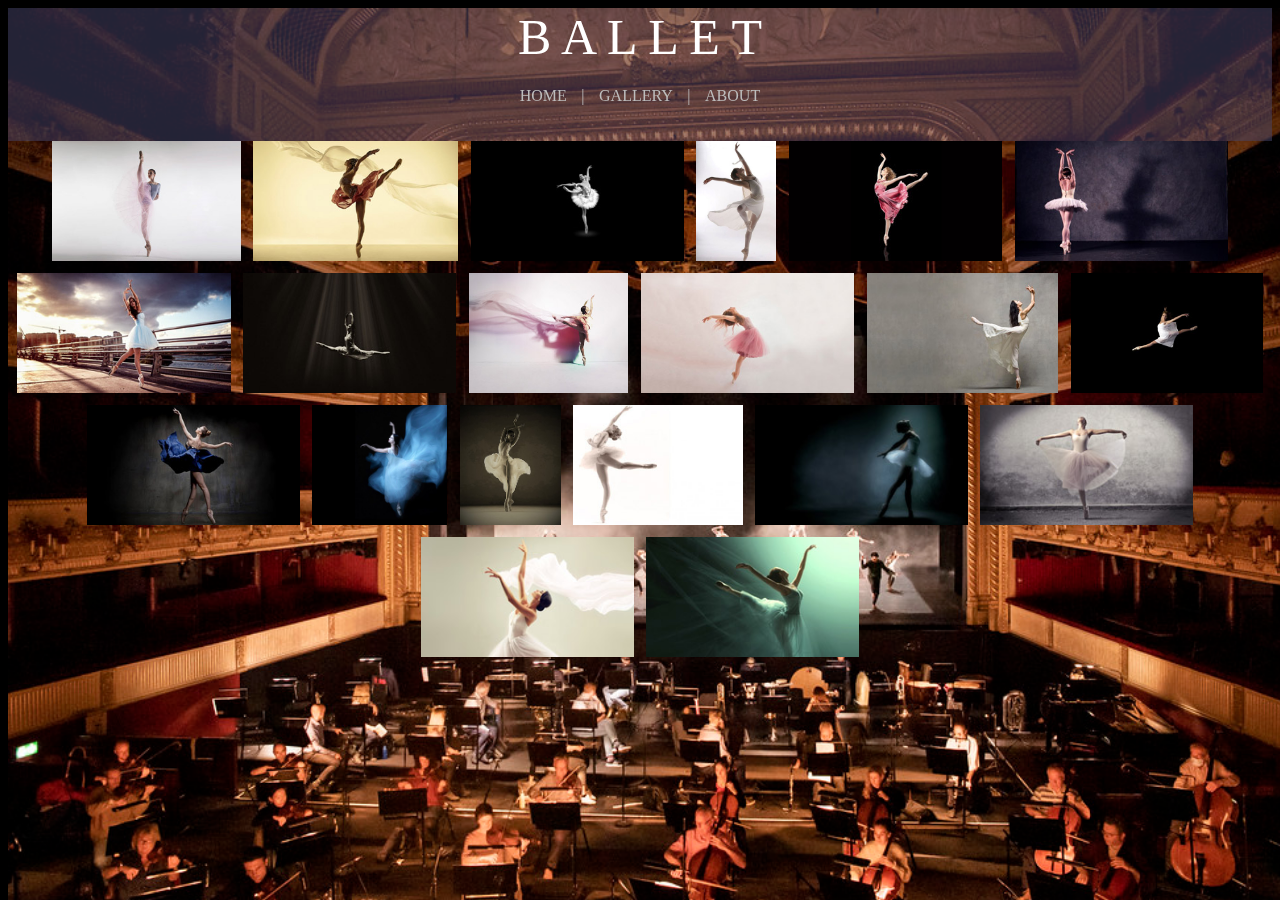
<file: gallery.html>
<!DOCTYPE html HTML>
<html>
	<head>	
		<meta content="text/html; charset=UTF-8">
		<title>BALLET</title>
		<link rel="icon" href="img/favicon.ico" type="image/x-icon">
		<link href="css/style_gallery.css" rel="stylesheet" type ="text/css"/>
		<link href="css/lightgallery.css" rel="stylesheet" type ="text/css"/>
		<link href="css/lg-transitions.css" rel="stylesheet" type ="text/css"/>

		<script type="text/javascript" src = "js/jQuery_v3.7.1.js"></script>
		<script type="text/javascript" src = "js/js_lightgallery/lightgallery.js"></script>
		<script type="text/javascript" src = "js/js_lightgallery/lightgallery.min.js"></script>
		<script type="text/javascript" src = "js/js_lightgallery/lg-autoplay.js"></script>
		<script type="text/javascript" src = "js/js_lightgallery/lg-fullscreen.js"></script>
		<script type="text/javascript" src = "js/js_lightgallery/lg-hash.js"></script>
		<script type="text/javascript" src = "js/js_lightgallery/lg-pager.js"></script>
		<script type="text/javascript" src = "js/js_lightgallery/lg-rotate.js"></script>
		<script type="text/javascript" src = "js/js_lightgallery/lg-share.js"></script>
		<script type="text/javascript" src = "js/js_lightgallery/lg-thumbnail.js"></script>
		<script type="text/javascript" src = "js/js_lightgallery/lg-video.js"></script>
		<script type="text/javascript" src = "js/js_lightgallery/lg-zoom.js"></script>


		<script type="text/javascript" src = "js/gallery_script.js"></script>
				
	</head>
	<body>				
		<div class="wrapper">
			<div class="body_2"></div>
			<div class="header">
				<div class = "inner-header">
					<div class = "title-inner-header">B A L L E T</div>			
					<nav>
						<li><a class = "nav-header" href="index.html">HOME</a></li>
						<li><a class = "nav-header">|</a></li>
						<li><a class = "nav-header" href="gallery.html">GALLERY</a></li>
						<li><a class = "nav-header">|</a></li>
						<li><a class = "nav-header" href="about.html">ABOUT</a></li>
					</nav>
					
				</div>
			</div>
			</div>				
				<div class="content">
					<div class="inner-content">
						<!-- Подписи изображений галлереи	 -->
						<div class="text">
							<div id = "text1" style = " display : none " > 
								<h2>BALLET</h2><p>Text1</p>
							</div>
							<div id = "text2" style = " display : none " > 
								<h2>BALLET</h2><p>Text2</p>
							</div>
							<div id = "text3" style = " display : none " > 
								<h2>BALLET</h2><p>Text3</p>
							</div>
							<div id = "text4" style = " display : none " > 
								<h2>BALLET</h2><p>Text4</p>
							</div>
							<div id = "text5" style = " display : none " > 
								<h2>BALLET</h2><p>Text5</p>
							</div>
							<div id = "text6" style = " display : none " > 
								<h2>BALLET</h2><p>Text6</p>
							</div>
							<div id = "text6" style = " display : none " > 
								<h2>BALLET</h2><p>Text7</p>
							</div>
							<div id = "text8" style = " display : none " > 
								<h2>BALLET</h2><p>Text8</p>
							</div>							
						</div>
						<div id="lightgallery">
							<a href="img/gallery/1.jpg" data-sub-html = "#Text1">
								<img src="img/gallery/th/1.jpg">
							</a>
							<a href="img/gallery/2.jpg" data-sub-html = "#Text2">
								<img src="img/gallery/th/2.jpg">
							</a>
							<a href="img/gallery/3.jpg" data-sub-html = "#Text3">
								<img src="img/gallery/th/3.jpg">
							</a>
							<a href="img/gallery/4.jpg" data-sub-html = "#Text4">
								<img src="img/gallery/th/4.jpg">
							</a>
							<a href="img/gallery/5.jpg" data-sub-html = "#Text5">
								<img src="img/gallery/th/5.jpg">
							</a>
							<a href="img/gallery/6.jpg" data-sub-html = "#Text6">
								<img src="img/gallery/th/6.jpg">
							</a>
							<a href="img/gallery/7.jpg" data-sub-html = "#Text7">
								<img src="img/gallery/th/7.jpg">
							</a>
							<a href="img/gallery/8.jpg" data-sub-html = "#Text8">
								<img src="img/gallery/th/8.jpg">
							</a>
							</a>
							<a href="img/gallery/9.jpg">
								<img src="img/gallery/th/9.jpg">
							</a>
							<a href="img/gallery/10.jpg">
								<img src="img/gallery/th/10.jpg">
							</a>
							<a href="img/gallery/11.jpg">
								<img src="img/gallery/th/11.jpg">
							</a>
							<a href="img/gallery/12.jpg">
								<img src="img/gallery/th/12.jpg">
							</a>
							<a href="img/gallery/13.jpg">
								<img src="img/gallery/th/13.jpg">
							</a>
							<a href="img/gallery/14.jpg">
								<img src="img/gallery/th/14.jpg">
							</a>
							<a href="img/gallery/15.jpg">
								<img src="img/gallery/th/15.jpg">
							</a>
							</a>
							<a href="img/gallery/16.jpg">
								<img src="img/gallery/th/16.jpg">
							</a>
							<a href="img/gallery/17.jpg">
								<img src="img/gallery/th/17.jpg">
							</a>
							<a href="img/gallery/18.jpg">
								<img src="img/gallery/th/18.jpg">
							</a>
							<a href="img/gallery/19.jpg">
								<img src="img/gallery/th/19.jpg">
							</a>
							<a href="img/gallery/20.jpg">
								<img src="img/gallery/th/20.jpg">
							</a>
						</div>					
					</div>					
				</div>
			</div>			
		</div>
		<script>
			// lightGallery(document.getElementById('lightgallery'));
		</script>		
	</body>
</html>
</file>
<file: css/style_gallery.css>
*{
	box-sizing: border-box;
}
/******************************************body**************************************************************/
body{
	background: #000000;
	font-size: 30px;
}


.body_2{/* Картинка заднего плана */

	background-image:url(img/content/ROH.jpg);	
    z-index: -1;
    width: 100%;
    height: 100%;
	position: fixed;
	background-repeat: no-repeat;
	background-size: cover;
	opacity: 1; /*Прозрачность заднего плана */
}

/*******************************************header*************************************************************/
.header {
	color:#ffffff;
	font-size: 50px;
	text-align: center;
}
.inner-header {
	height: 15%;
	background: rgba(70, 70, 107, 0.5);
}


.title-inner-header{
	height: 50%;
	font-size: 50px;
}
nav {
	padding-top: 1%;
	height: 50%;
	display: flex;/* Делим контейнер на части в соответствии с количеством блоков находящихся в нем*/
	width:255px;
	margin-left: auto;/* Центрируем */
    margin-right: auto;/* Центрируем */			
}

li{
	display: inline-block;/*Распологаем блоки в линию*/	
	margin-left: auto;/* Центрируем */
	margin-right: auto;/* Центрируем */		
}
li a {
	color:#bdbdbd;
	font-size: 16px;
	cursor:pointer;
	text-decoration: none;/*Авто-подчекуивание ссылок*/	
	display: inline-block;
	/*list-style-type: none;  Убираем точки списка, но при  "display: inline-block;" не требуется*/
	transition: 0.5s all; /* Выполнить Все (all) анимации*/		
}
li a:hover{/*При наведении мыши*/
	color:#ffffff;
	border-bottom: solid 1px wheat;
	transition: 0.5s all; /* Выполнить Все (all) анимации*/	
}

/*******************************************content*************************************************************/
.inner-content{
	font-size: 50;
	text-shadow: 2px 2px 2px black;
	color: rgb(255, 255, 240);
	text-align: center;
}
a {	
	text-decoration: none;
}
a:hover {	
	text-decoration: none;
}

img {	
	height:120px;
	transform:scale(1);
	transition: 0.6s all;
}
img:hover {	
	transform:scale(1.1);
	transition: 0.5s all;

}


/*******************************************    mobile    *************************************************************/

@media (max-width: 1000px) {
	

	.inner-header {
		height: 15%;
	}
	
	.title-inner-header{
		font-size: 100px;
	}
	nav {
		width:100%;
	}
	
	li a {
		font-size: 50px;
	}
	
	.content {	
		width: 100%;
		float: none;
	}
	.background-inner-content {
		height: 90%;
		background-size: cover;	
	}
	
	.text-content {
		font-size: 45px;
		text-shadow: 2px 2px 2px black;
	}
	
	.content_header_a{
		margin-top: 8%;
		font-size: 50px;
	}
	
	#content_header_ico-youtube{
		font-size: 38px;	
	}
	
	.sidebar-1{
		width: 100%;
		float: none;
	}
	
	.inner-sidebar-1 {
		background-repeat: no-repeat;
		background-size: cover;
		 opacity: 0.7;
	}
	
	.www {
		opacity: 0.7;
		font-size: 50px;
		margin-top: 42px;
		padding-left: 100px;
	}
	
	.sidebar-2 {
		width: 100%;
	}
	
	.inner-sidebar-2 {
		background-repeat: no-repeat;
		background-size: cover;
		 opacity: 0.7;
	}
	
	.www_2 {
		opacity: 0.7;
		font-size: 50px;
		margin-top: 42px;
		padding-left: 100px;
	}
	
	.inner-sidebar-1 {
		background-image:url(img/background/6L.jpg);

	}
	#content_pleer_youtube {		
		top: 80%;
		transform: translate(-50%, -50%) scale(1.3);
	}
	#content_pleer_youtube:hover { 
		transform: translate(-50%, -50%) scale(1.5);
		transition: 2s all;
	}
	.text-content { 
		opacity: 0.5;
	}
	nav { 
		margin-top: 3%;
	}




}
</file>
<file: css/lightgallery.css>
@font-face {
  font-family: 'lg';
  src: url("../fonts/lg.ttf?22t19m") format("truetype"), url("../fonts/lg.woff?22t19m") format("woff"), url("../fonts/lg.svg?22t19m#lg") format("svg");
  font-weight: normal;
  font-style: normal;
  font-display: block;
}

.lg-icon {
  /* use !important to prevent issues with browser extensions that change fonts */
  font-family: 'lg' !important;
  speak: never;
  font-style: normal;
  font-weight: normal;
  font-variant: normal;
  text-transform: none;
  line-height: 1;
  /* Better Font Rendering =========== */
  -webkit-font-smoothing: antialiased;
  -moz-osx-font-smoothing: grayscale;
}

.lg-actions .lg-next, .lg-actions .lg-prev {
  background-color: rgba(0, 0, 0, 0.45);
  border-radius: 2px;
  color: #999;
  cursor: pointer;
  display: block;
  font-size: 22px;
  margin-top: -10px;
  padding: 8px 10px 9px;
  position: absolute;
  top: 50%;
  z-index: 1080;
  outline: none;
  border: none;
  background-color: transparent;
}

.lg-actions .lg-next.disabled, .lg-actions .lg-prev.disabled {
  pointer-events: none;
  opacity: 0.5;
}

.lg-actions .lg-next:hover, .lg-actions .lg-prev:hover {
  color: #FFF;
}

.lg-actions .lg-next {
  right: 20px;
}

.lg-actions .lg-next:before {
  content: "\e095";
}

.lg-actions .lg-prev {
  left: 20px;
}

.lg-actions .lg-prev:after {
  content: "\e094";
}

@-webkit-keyframes lg-right-end {
  0% {
    left: 0;
  }
  50% {
    left: -30px;
  }
  100% {
    left: 0;
  }
}

@-moz-keyframes lg-right-end {
  0% {
    left: 0;
  }
  50% {
    left: -30px;
  }
  100% {
    left: 0;
  }
}

@-ms-keyframes lg-right-end {
  0% {
    left: 0;
  }
  50% {
    left: -30px;
  }
  100% {
    left: 0;
  }
}

@keyframes lg-right-end {
  0% {
    left: 0;
  }
  50% {
    left: -30px;
  }
  100% {
    left: 0;
  }
}

@-webkit-keyframes lg-left-end {
  0% {
    left: 0;
  }
  50% {
    left: 30px;
  }
  100% {
    left: 0;
  }
}

@-moz-keyframes lg-left-end {
  0% {
    left: 0;
  }
  50% {
    left: 30px;
  }
  100% {
    left: 0;
  }
}

@-ms-keyframes lg-left-end {
  0% {
    left: 0;
  }
  50% {
    left: 30px;
  }
  100% {
    left: 0;
  }
}

@keyframes lg-left-end {
  0% {
    left: 0;
  }
  50% {
    left: 30px;
  }
  100% {
    left: 0;
  }
}

.lg-outer.lg-right-end .lg-object {
  -webkit-animation: lg-right-end 0.3s;
  -o-animation: lg-right-end 0.3s;
  animation: lg-right-end 0.3s;
  position: relative;
}

.lg-outer.lg-left-end .lg-object {
  -webkit-animation: lg-left-end 0.3s;
  -o-animation: lg-left-end 0.3s;
  animation: lg-left-end 0.3s;
  position: relative;
}

.lg-toolbar {
  z-index: 1082;
  left: 0;
  position: absolute;
  top: 0;
  width: 100%;
  background-color: rgba(0, 0, 0, 0.45);
}

.lg-toolbar .lg-icon {
  color: #999;
  cursor: pointer;
  float: right;
  font-size: 24px;
  height: 47px;
  line-height: 27px;
  padding: 10px 0;
  text-align: center;
  width: 50px;
  text-decoration: none !important;
  outline: medium none;
  background: none;
  border: none;
  box-shadow: none;
  -webkit-transition: color 0.2s linear;
  -o-transition: color 0.2s linear;
  transition: color 0.2s linear;
}

.lg-toolbar .lg-icon:hover {
  color: #FFF;
}

.lg-toolbar .lg-close:after {
  content: "\e070";
}

.lg-toolbar .lg-download:after {
  content: "\e0f2";
}

.lg-sub-html {
  background-color: rgba(0, 0, 0, 0.45);
  bottom: 0;
  color: #EEE;
  font-size: 16px;
  left: 0;
  padding: 10px 40px;
  position: fixed;
  right: 0;
  text-align: center;
  z-index: 1080;
}

.lg-sub-html h4 {
  margin: 0;
  font-size: 13px;
  font-weight: bold;
}

.lg-sub-html p {
  font-size: 12px;
  margin: 5px 0 0;
}

#lg-counter {
  color: #999;
  display: inline-block;
  font-size: 16px;
  padding-left: 20px;
  padding-top: 12px;
  vertical-align: middle;
}

.lg-toolbar, .lg-prev, .lg-next {
  opacity: 1;
  -webkit-transition: -webkit-transform 0.35s cubic-bezier(0, 0, 0.25, 1) 0s, opacity 0.35s cubic-bezier(0, 0, 0.25, 1) 0s, color 0.2s linear;
  -moz-transition: -moz-transform 0.35s cubic-bezier(0, 0, 0.25, 1) 0s, opacity 0.35s cubic-bezier(0, 0, 0.25, 1) 0s, color 0.2s linear;
  -o-transition: -o-transform 0.35s cubic-bezier(0, 0, 0.25, 1) 0s, opacity 0.35s cubic-bezier(0, 0, 0.25, 1) 0s, color 0.2s linear;
  transition: transform 0.35s cubic-bezier(0, 0, 0.25, 1) 0s, opacity 0.35s cubic-bezier(0, 0, 0.25, 1) 0s, color 0.2s linear;
}

.lg-hide-items .lg-prev {
  opacity: 0;
  -webkit-transform: translate3d(-10px, 0, 0);
  transform: translate3d(-10px, 0, 0);
}

.lg-hide-items .lg-next {
  opacity: 0;
  -webkit-transform: translate3d(10px, 0, 0);
  transform: translate3d(10px, 0, 0);
}

.lg-hide-items .lg-toolbar {
  opacity: 0;
  -webkit-transform: translate3d(0, -10px, 0);
  transform: translate3d(0, -10px, 0);
}

body:not(.lg-from-hash) .lg-outer.lg-start-zoom .lg-object {
  -webkit-transform: scale3d(0.5, 0.5, 0.5);
  transform: scale3d(0.5, 0.5, 0.5);
  opacity: 0;
  -webkit-transition: -webkit-transform 250ms cubic-bezier(0, 0, 0.25, 1) 0s, opacity 250ms cubic-bezier(0, 0, 0.25, 1) !important;
  -moz-transition: -moz-transform 250ms cubic-bezier(0, 0, 0.25, 1) 0s, opacity 250ms cubic-bezier(0, 0, 0.25, 1) !important;
  -o-transition: -o-transform 250ms cubic-bezier(0, 0, 0.25, 1) 0s, opacity 250ms cubic-bezier(0, 0, 0.25, 1) !important;
  transition: transform 250ms cubic-bezier(0, 0, 0.25, 1) 0s, opacity 250ms cubic-bezier(0, 0, 0.25, 1) !important;
  -webkit-transform-origin: 50% 50%;
  -moz-transform-origin: 50% 50%;
  -ms-transform-origin: 50% 50%;
  transform-origin: 50% 50%;
}

body:not(.lg-from-hash) .lg-outer.lg-start-zoom .lg-item.lg-complete .lg-object {
  -webkit-transform: scale3d(1, 1, 1);
  transform: scale3d(1, 1, 1);
  opacity: 1;
}

.lg-outer .lg-thumb-outer {
  background-color: #0D0A0A;
  bottom: 0;
  position: absolute;
  width: 100%;
  z-index: 1080;
  max-height: 350px;
  -webkit-transform: translate3d(0, 100%, 0);
  transform: translate3d(0, 100%, 0);
  -webkit-transition: -webkit-transform 0.25s cubic-bezier(0, 0, 0.25, 1) 0s;
  -moz-transition: -moz-transform 0.25s cubic-bezier(0, 0, 0.25, 1) 0s;
  -o-transition: -o-transform 0.25s cubic-bezier(0, 0, 0.25, 1) 0s;
  transition: transform 0.25s cubic-bezier(0, 0, 0.25, 1) 0s;
}

.lg-outer .lg-thumb-outer.lg-grab .lg-thumb-item {
  cursor: -webkit-grab;
  cursor: -moz-grab;
  cursor: -o-grab;
  cursor: -ms-grab;
  cursor: grab;
}

.lg-outer .lg-thumb-outer.lg-grabbing .lg-thumb-item {
  cursor: move;
  cursor: -webkit-grabbing;
  cursor: -moz-grabbing;
  cursor: -o-grabbing;
  cursor: -ms-grabbing;
  cursor: grabbing;
}

.lg-outer .lg-thumb-outer.lg-dragging .lg-thumb {
  -webkit-transition-duration: 0s !important;
  transition-duration: 0s !important;
}

.lg-outer.lg-thumb-open .lg-thumb-outer {
  -webkit-transform: translate3d(0, 0%, 0);
  transform: translate3d(0, 0%, 0);
}

.lg-outer .lg-thumb {
  padding: 10px 0;
  height: 100%;
  margin-bottom: -5px;
}

.lg-outer .lg-thumb-item {
  border-radius: 5px;
  cursor: pointer;
  float: left;
  overflow: hidden;
  height: 100%;
  border: 2px solid #FFF;
  border-radius: 4px;
  margin-bottom: 5px;
}

@media (min-width: 1025px) {
  .lg-outer .lg-thumb-item {
    -webkit-transition: border-color 0.25s ease;
    -o-transition: border-color 0.25s ease;
    transition: border-color 0.25s ease;
  }
}

.lg-outer .lg-thumb-item.active, .lg-outer .lg-thumb-item:hover {
  border-color: #a90707;
}

.lg-outer .lg-thumb-item img {
  width: 100%;
  height: 100%;
  object-fit: cover;
}

.lg-outer.lg-has-thumb .lg-item {
  padding-bottom: 120px;
}

.lg-outer.lg-can-toggle .lg-item {
  padding-bottom: 0;
}

.lg-outer.lg-pull-caption-up .lg-sub-html {
  -webkit-transition: bottom 0.25s ease;
  -o-transition: bottom 0.25s ease;
  transition: bottom 0.25s ease;
}

.lg-outer.lg-pull-caption-up.lg-thumb-open .lg-sub-html {
  bottom: 100px;
}

.lg-outer .lg-toggle-thumb {
  background-color: #0D0A0A;
  border-radius: 2px 2px 0 0;
  color: #999;
  cursor: pointer;
  font-size: 24px;
  height: 39px;
  line-height: 27px;
  padding: 5px 0;
  position: absolute;
  right: 20px;
  text-align: center;
  top: -39px;
  width: 50px;
  outline: medium none;
  border: none;
}

.lg-outer .lg-toggle-thumb:after {
  content: "\e1ff";
}

.lg-outer .lg-toggle-thumb:hover {
  color: #FFF;
}

.lg-outer .lg-video-cont {
  display: inline-block;
  vertical-align: middle;
  max-width: 1140px;
  max-height: 100%;
  width: 100%;
  padding: 0 5px;
}

.lg-outer .lg-video {
  width: 100%;
  height: 0;
  padding-bottom: 56.25%;
  overflow: hidden;
  position: relative;
}

.lg-outer .lg-video .lg-object {
  display: inline-block;
  position: absolute;
  top: 0;
  left: 0;
  width: 100% !important;
  height: 100% !important;
}

.lg-outer .lg-video .lg-video-play {
  width: 84px;
  height: 59px;
  position: absolute;
  left: 50%;
  top: 50%;
  margin-left: -42px;
  margin-top: -30px;
  z-index: 1080;
  cursor: pointer;
}

.lg-outer .lg-has-vimeo .lg-video-play {
  background: url("../img/vimeo-play.png") no-repeat scroll 0 0 transparent;
}

.lg-outer .lg-has-vimeo:hover .lg-video-play {
  background: url("../img/vimeo-play.png") no-repeat scroll 0 -58px transparent;
}

.lg-outer .lg-has-html5 .lg-video-play {
  background: transparent url("../img/video-play.png") no-repeat scroll 0 0;
  height: 64px;
  margin-left: -32px;
  margin-top: -32px;
  width: 64px;
  opacity: 0.8;
}

.lg-outer .lg-has-html5:hover .lg-video-play {
  opacity: 1;
}

.lg-outer .lg-has-youtube .lg-video-play {
  background: url("../img/youtube-play.png") no-repeat scroll 0 0 transparent;
}

.lg-outer .lg-has-youtube:hover .lg-video-play {
  background: url("../img/youtube-play.png") no-repeat scroll 0 -60px transparent;
}

.lg-outer .lg-video-object {
  width: 100% !important;
  height: 100% !important;
  position: absolute;
  top: 0;
  left: 0;
}

.lg-outer .lg-has-video .lg-video-object {
  visibility: hidden;
}

.lg-outer .lg-has-video.lg-video-playing .lg-object, .lg-outer .lg-has-video.lg-video-playing .lg-video-play {
  display: none;
}

.lg-outer .lg-has-video.lg-video-playing .lg-video-object {
  visibility: visible;
}

.lg-progress-bar {
  background-color: #333;
  height: 5px;
  left: 0;
  position: absolute;
  top: 0;
  width: 100%;
  z-index: 1083;
  opacity: 0;
  -webkit-transition: opacity 0.08s ease 0s;
  -moz-transition: opacity 0.08s ease 0s;
  -o-transition: opacity 0.08s ease 0s;
  transition: opacity 0.08s ease 0s;
}

.lg-progress-bar .lg-progress {
  background-color: #a90707;
  height: 5px;
  width: 0;
}

.lg-progress-bar.lg-start .lg-progress {
  width: 100%;
}

.lg-show-autoplay .lg-progress-bar {
  opacity: 1;
}

.lg-autoplay-button:after {
  content: "\e01d";
}

.lg-show-autoplay .lg-autoplay-button:after {
  content: "\e01a";
}

.lg-outer.lg-css3.lg-zoom-dragging .lg-item.lg-complete.lg-zoomable .lg-img-wrap, .lg-outer.lg-css3.lg-zoom-dragging .lg-item.lg-complete.lg-zoomable .lg-image {
  -webkit-transition-duration: 0s;
  transition-duration: 0s;
}

.lg-outer.lg-use-transition-for-zoom .lg-item.lg-complete.lg-zoomable .lg-img-wrap {
  -webkit-transition: -webkit-transform 0.3s cubic-bezier(0, 0, 0.25, 1) 0s;
  -moz-transition: -moz-transform 0.3s cubic-bezier(0, 0, 0.25, 1) 0s;
  -o-transition: -o-transform 0.3s cubic-bezier(0, 0, 0.25, 1) 0s;
  transition: transform 0.3s cubic-bezier(0, 0, 0.25, 1) 0s;
}

.lg-outer.lg-use-left-for-zoom .lg-item.lg-complete.lg-zoomable .lg-img-wrap {
  -webkit-transition: left 0.3s cubic-bezier(0, 0, 0.25, 1) 0s, top 0.3s cubic-bezier(0, 0, 0.25, 1) 0s;
  -moz-transition: left 0.3s cubic-bezier(0, 0, 0.25, 1) 0s, top 0.3s cubic-bezier(0, 0, 0.25, 1) 0s;
  -o-transition: left 0.3s cubic-bezier(0, 0, 0.25, 1) 0s, top 0.3s cubic-bezier(0, 0, 0.25, 1) 0s;
  transition: left 0.3s cubic-bezier(0, 0, 0.25, 1) 0s, top 0.3s cubic-bezier(0, 0, 0.25, 1) 0s;
}

.lg-outer .lg-item.lg-complete.lg-zoomable .lg-img-wrap {
  -webkit-transform: translate3d(0, 0, 0);
  transform: translate3d(0, 0, 0);
  -webkit-backface-visibility: hidden;
  -moz-backface-visibility: hidden;
  backface-visibility: hidden;
}

.lg-outer .lg-item.lg-complete.lg-zoomable .lg-image {
  -webkit-transform: scale3d(1, 1, 1);
  transform: scale3d(1, 1, 1);
  -webkit-transition: -webkit-transform 0.3s cubic-bezier(0, 0, 0.25, 1) 0s, opacity 0.15s !important;
  -moz-transition: -moz-transform 0.3s cubic-bezier(0, 0, 0.25, 1) 0s, opacity 0.15s !important;
  -o-transition: -o-transform 0.3s cubic-bezier(0, 0, 0.25, 1) 0s, opacity 0.15s !important;
  transition: transform 0.3s cubic-bezier(0, 0, 0.25, 1) 0s, opacity 0.15s !important;
  -webkit-transform-origin: 0 0;
  -moz-transform-origin: 0 0;
  -ms-transform-origin: 0 0;
  transform-origin: 0 0;
  -webkit-backface-visibility: hidden;
  -moz-backface-visibility: hidden;
  backface-visibility: hidden;
}

#lg-zoom-in:after {
  content: "\e311";
}

#lg-actual-size {
  font-size: 20px;
}

#lg-actual-size:after {
  content: "\e033";
}

#lg-zoom-out {
  opacity: 0.5;
  pointer-events: none;
}

#lg-zoom-out:after {
  content: "\e312";
}

.lg-zoomed #lg-zoom-out {
  opacity: 1;
  pointer-events: auto;
}

.lg-outer .lg-pager-outer {
  bottom: 60px;
  left: 0;
  position: absolute;
  right: 0;
  text-align: center;
  z-index: 1080;
  height: 10px;
}

.lg-outer .lg-pager-outer.lg-pager-hover .lg-pager-cont {
  overflow: visible;
}

.lg-outer .lg-pager-cont {
  cursor: pointer;
  display: inline-block;
  overflow: hidden;
  position: relative;
  vertical-align: top;
  margin: 0 5px;
}

.lg-outer .lg-pager-cont:hover .lg-pager-thumb-cont {
  opacity: 1;
  -webkit-transform: translate3d(0, 0, 0);
  transform: translate3d(0, 0, 0);
}

.lg-outer .lg-pager-cont.lg-pager-active .lg-pager {
  box-shadow: 0 0 0 2px white inset;
}

.lg-outer .lg-pager-thumb-cont {
  background-color: #fff;
  color: #FFF;
  bottom: 100%;
  height: 83px;
  left: 0;
  margin-bottom: 20px;
  margin-left: -60px;
  opacity: 0;
  padding: 5px;
  position: absolute;
  width: 120px;
  border-radius: 3px;
  -webkit-transition: opacity 0.15s ease 0s, -webkit-transform 0.15s ease 0s;
  -moz-transition: opacity 0.15s ease 0s, -moz-transform 0.15s ease 0s;
  -o-transition: opacity 0.15s ease 0s, -o-transform 0.15s ease 0s;
  transition: opacity 0.15s ease 0s, transform 0.15s ease 0s;
  -webkit-transform: translate3d(0, 5px, 0);
  transform: translate3d(0, 5px, 0);
}

.lg-outer .lg-pager-thumb-cont img {
  width: 100%;
  height: 100%;
}

.lg-outer .lg-pager {
  background-color: rgba(255, 255, 255, 0.5);
  border-radius: 50%;
  box-shadow: 0 0 0 8px rgba(255, 255, 255, 0.7) inset;
  display: block;
  height: 12px;
  -webkit-transition: box-shadow 0.3s ease 0s;
  -o-transition: box-shadow 0.3s ease 0s;
  transition: box-shadow 0.3s ease 0s;
  width: 12px;
}

.lg-outer .lg-pager:hover, .lg-outer .lg-pager:focus {
  box-shadow: 0 0 0 8px white inset;
}

.lg-outer .lg-caret {
  border-left: 10px solid transparent;
  border-right: 10px solid transparent;
  border-top: 10px dashed;
  bottom: -10px;
  display: inline-block;
  height: 0;
  left: 50%;
  margin-left: -5px;
  position: absolute;
  vertical-align: middle;
  width: 0;
}

.lg-fullscreen:after {
  content: "\e20c";
}

.lg-fullscreen-on .lg-fullscreen:after {
  content: "\e20d";
}

.lg-outer #lg-dropdown-overlay {
  background-color: rgba(0, 0, 0, 0.25);
  bottom: 0;
  cursor: default;
  left: 0;
  position: fixed;
  right: 0;
  top: 0;
  z-index: 1081;
  opacity: 0;
  visibility: hidden;
  -webkit-transition: visibility 0s linear 0.18s, opacity 0.18s linear 0s;
  -o-transition: visibility 0s linear 0.18s, opacity 0.18s linear 0s;
  transition: visibility 0s linear 0.18s, opacity 0.18s linear 0s;
}

.lg-outer.lg-dropdown-active .lg-dropdown, .lg-outer.lg-dropdown-active #lg-dropdown-overlay {
  -webkit-transition-delay: 0s;
  transition-delay: 0s;
  -moz-transform: translate3d(0, 0px, 0);
  -o-transform: translate3d(0, 0px, 0);
  -ms-transform: translate3d(0, 0px, 0);
  -webkit-transform: translate3d(0, 0px, 0);
  transform: translate3d(0, 0px, 0);
  opacity: 1;
  visibility: visible;
}

.lg-outer.lg-dropdown-active #lg-share {
  color: #FFF;
}

.lg-outer .lg-dropdown {
  background-color: #fff;
  border-radius: 2px;
  font-size: 14px;
  list-style-type: none;
  margin: 0;
  padding: 10px 0;
  position: absolute;
  right: 0;
  text-align: left;
  top: 50px;
  opacity: 0;
  visibility: hidden;
  -moz-transform: translate3d(0, 5px, 0);
  -o-transform: translate3d(0, 5px, 0);
  -ms-transform: translate3d(0, 5px, 0);
  -webkit-transform: translate3d(0, 5px, 0);
  transform: translate3d(0, 5px, 0);
  -webkit-transition: -webkit-transform 0.18s linear 0s, visibility 0s linear 0.5s, opacity 0.18s linear 0s;
  -moz-transition: -moz-transform 0.18s linear 0s, visibility 0s linear 0.5s, opacity 0.18s linear 0s;
  -o-transition: -o-transform 0.18s linear 0s, visibility 0s linear 0.5s, opacity 0.18s linear 0s;
  transition: transform 0.18s linear 0s, visibility 0s linear 0.5s, opacity 0.18s linear 0s;
}

.lg-outer .lg-dropdown:after {
  content: "";
  display: block;
  height: 0;
  width: 0;
  position: absolute;
  border: 8px solid transparent;
  border-bottom-color: #FFF;
  right: 16px;
  top: -16px;
}

.lg-outer .lg-dropdown > li:last-child {
  margin-bottom: 0px;
}

.lg-outer .lg-dropdown > li:hover a, .lg-outer .lg-dropdown > li:hover .lg-icon {
  color: #333;
}

.lg-outer .lg-dropdown a {
  color: #333;
  display: block;
  white-space: pre;
  padding: 4px 12px;
  font-family: "Open Sans","Helvetica Neue",Helvetica,Arial,sans-serif;
  font-size: 12px;
}

.lg-outer .lg-dropdown a:hover {
  background-color: rgba(0, 0, 0, 0.07);
}

.lg-outer .lg-dropdown .lg-dropdown-text {
  display: inline-block;
  line-height: 1;
  margin-top: -3px;
  vertical-align: middle;
}

.lg-outer .lg-dropdown .lg-icon {
  color: #333;
  display: inline-block;
  float: none;
  font-size: 20px;
  height: auto;
  line-height: 1;
  margin-right: 8px;
  padding: 0;
  vertical-align: middle;
  width: auto;
}

.lg-outer #lg-share {
  position: relative;
}

.lg-outer #lg-share:after {
  content: "\e80d";
}

.lg-outer #lg-share-facebook .lg-icon {
  color: #3b5998;
}

.lg-outer #lg-share-facebook .lg-icon:after {
  content: "\e904";
}

.lg-outer #lg-share-twitter .lg-icon {
  color: #00aced;
}

.lg-outer #lg-share-twitter .lg-icon:after {
  content: "\e907";
}

.lg-outer #lg-share-googleplus .lg-icon {
  color: #dd4b39;
}

.lg-outer #lg-share-googleplus .lg-icon:after {
  content: "\e905";
}

.lg-outer #lg-share-pinterest .lg-icon {
  color: #cb2027;
}

.lg-outer #lg-share-pinterest .lg-icon:after {
  content: "\e906";
}

.lg-outer .lg-img-rotate {
  position: absolute;
  padding: 0 5px;
  left: 0;
  right: 0;
  top: 0;
  bottom: 0;
  -webkit-transition: -webkit-transform 0.3s cubic-bezier(0.32, 0, 0.67, 0) 0s;
  -moz-transition: -moz-transform 0.3s cubic-bezier(0.32, 0, 0.67, 0) 0s;
  -o-transition: -o-transform 0.3s cubic-bezier(0.32, 0, 0.67, 0) 0s;
  transition: transform 0.3s cubic-bezier(0.32, 0, 0.67, 0) 0s;
}

.lg-rotate-left:after {
  content: "\e900";
}

.lg-rotate-right:after {
  content: "\e901";
}

.lg-icon.lg-flip-hor, .lg-icon.lg-flip-ver {
  font-size: 26px;
}

.lg-flip-hor:after {
  content: "\e902";
}

.lg-flip-ver:after {
  content: "\e903";
}

.lg-group {
  *zoom: 1;
}

.lg-group:before, .lg-group:after {
  display: table;
  content: "";
  line-height: 0;
}

.lg-group:after {
  clear: both;
}

.lg-outer {
  width: 100%;
  height: 100%;
  position: fixed;
  top: 0;
  left: 0;
  z-index: 1050;
  opacity: 0;
  outline: none;
  -webkit-transition: opacity 0.15s ease 0s;
  -o-transition: opacity 0.15s ease 0s;
  transition: opacity 0.15s ease 0s;
}

.lg-outer * {
  -webkit-box-sizing: border-box;
  -moz-box-sizing: border-box;
  box-sizing: border-box;
}

.lg-outer.lg-visible {
  opacity: 1;
}

.lg-outer.lg-css3 .lg-item.lg-prev-slide, .lg-outer.lg-css3 .lg-item.lg-next-slide, .lg-outer.lg-css3 .lg-item.lg-current {
  -webkit-transition-duration: inherit !important;
  transition-duration: inherit !important;
  -webkit-transition-timing-function: inherit !important;
  transition-timing-function: inherit !important;
}

.lg-outer.lg-css3.lg-dragging .lg-item.lg-prev-slide, .lg-outer.lg-css3.lg-dragging .lg-item.lg-next-slide, .lg-outer.lg-css3.lg-dragging .lg-item.lg-current {
  -webkit-transition-duration: 0s !important;
  transition-duration: 0s !important;
  opacity: 1;
}

.lg-outer.lg-grab img.lg-object {
  cursor: -webkit-grab;
  cursor: -moz-grab;
  cursor: -o-grab;
  cursor: -ms-grab;
  cursor: grab;
}

.lg-outer.lg-grabbing img.lg-object {
  cursor: move;
  cursor: -webkit-grabbing;
  cursor: -moz-grabbing;
  cursor: -o-grabbing;
  cursor: -ms-grabbing;
  cursor: grabbing;
}

.lg-outer .lg {
  height: 100%;
  width: 100%;
  position: relative;
  overflow: hidden;
  margin-left: auto;
  margin-right: auto;
  max-width: 100%;
  max-height: 100%;
}

.lg-outer .lg-inner {
  width: 100%;
  height: 100%;
  position: absolute;
  left: 0;
  top: 0;
  white-space: nowrap;
}

.lg-outer .lg-item {
  background: url("../img/loading.gif") no-repeat scroll center center transparent;
  display: none !important;
}

.lg-outer.lg-css3 .lg-prev-slide, .lg-outer.lg-css3 .lg-current, .lg-outer.lg-css3 .lg-next-slide {
  display: inline-block !important;
}

.lg-outer.lg-css .lg-current {
  display: inline-block !important;
}

.lg-outer .lg-item, .lg-outer .lg-img-wrap {
  display: inline-block;
  text-align: center;
  position: absolute;
  width: 100%;
  height: 100%;
}

.lg-outer .lg-item:before, .lg-outer .lg-img-wrap:before {
  content: "";
  display: inline-block;
  height: 50%;
  width: 1px;
  margin-right: -1px;
}

.lg-outer .lg-img-wrap {
  position: absolute;
  padding: 0 5px;
  left: 0;
  right: 0;
  top: 0;
  bottom: 0;
}

.lg-outer .lg-item.lg-complete {
  background-image: none;
}

.lg-outer .lg-item.lg-current {
  z-index: 1060;
}

.lg-outer .lg-image {
  display: inline-block;
  vertical-align: middle;
  max-width: 100%;
  max-height: 100%;
  width: auto !important;
  height: auto !important;
}

.lg-outer.lg-show-after-load .lg-item .lg-object, .lg-outer.lg-show-after-load .lg-item .lg-video-play {
  opacity: 0;
  -webkit-transition: opacity 0.15s ease 0s;
  -o-transition: opacity 0.15s ease 0s;
  transition: opacity 0.15s ease 0s;
}

.lg-outer.lg-show-after-load .lg-item.lg-complete .lg-object, .lg-outer.lg-show-after-load .lg-item.lg-complete .lg-video-play {
  opacity: 1;
}

.lg-outer .lg-empty-html {
  display: none;
}

.lg-outer.lg-hide-download #lg-download {
  display: none;
}

.lg-backdrop {
  position: fixed;
  top: 0;
  left: 0;
  right: 0;
  bottom: 0;
  z-index: 1040;
  background-color: #000;
  opacity: 0;
  -webkit-transition: opacity 0.15s ease 0s;
  -o-transition: opacity 0.15s ease 0s;
  transition: opacity 0.15s ease 0s;
}

.lg-backdrop.in {
  opacity: 1;
}

.lg-css3.lg-no-trans .lg-prev-slide, .lg-css3.lg-no-trans .lg-next-slide, .lg-css3.lg-no-trans .lg-current {
  -webkit-transition: none 0s ease 0s !important;
  -moz-transition: none 0s ease 0s !important;
  -o-transition: none 0s ease 0s !important;
  transition: none 0s ease 0s !important;
}

.lg-css3.lg-use-css3 .lg-item {
  -webkit-backface-visibility: hidden;
  -moz-backface-visibility: hidden;
  backface-visibility: hidden;
}

.lg-css3.lg-use-left .lg-item {
  -webkit-backface-visibility: hidden;
  -moz-backface-visibility: hidden;
  backface-visibility: hidden;
}

.lg-css3.lg-fade .lg-item {
  opacity: 0;
}

.lg-css3.lg-fade .lg-item.lg-current {
  opacity: 1;
}

.lg-css3.lg-fade .lg-item.lg-prev-slide, .lg-css3.lg-fade .lg-item.lg-next-slide, .lg-css3.lg-fade .lg-item.lg-current {
  -webkit-transition: opacity 0.1s ease 0s;
  -moz-transition: opacity 0.1s ease 0s;
  -o-transition: opacity 0.1s ease 0s;
  transition: opacity 0.1s ease 0s;
}

.lg-css3.lg-slide.lg-use-css3 .lg-item {
  opacity: 0;
}

.lg-css3.lg-slide.lg-use-css3 .lg-item.lg-prev-slide {
  -webkit-transform: translate3d(-100%, 0, 0);
  transform: translate3d(-100%, 0, 0);
}

.lg-css3.lg-slide.lg-use-css3 .lg-item.lg-next-slide {
  -webkit-transform: translate3d(100%, 0, 0);
  transform: translate3d(100%, 0, 0);
}

.lg-css3.lg-slide.lg-use-css3 .lg-item.lg-current {
  -webkit-transform: translate3d(0, 0, 0);
  transform: translate3d(0, 0, 0);
  opacity: 1;
}

.lg-css3.lg-slide.lg-use-css3 .lg-item.lg-prev-slide, .lg-css3.lg-slide.lg-use-css3 .lg-item.lg-next-slide, .lg-css3.lg-slide.lg-use-css3 .lg-item.lg-current {
  -webkit-transition: -webkit-transform 1s cubic-bezier(0, 0, 0.25, 1) 0s, opacity 0.1s ease 0s;
  -moz-transition: -moz-transform 1s cubic-bezier(0, 0, 0.25, 1) 0s, opacity 0.1s ease 0s;
  -o-transition: -o-transform 1s cubic-bezier(0, 0, 0.25, 1) 0s, opacity 0.1s ease 0s;
  transition: transform 1s cubic-bezier(0, 0, 0.25, 1) 0s, opacity 0.1s ease 0s;
}

.lg-css3.lg-slide.lg-use-left .lg-item {
  opacity: 0;
  position: absolute;
  left: 0;
}

.lg-css3.lg-slide.lg-use-left .lg-item.lg-prev-slide {
  left: -100%;
}

.lg-css3.lg-slide.lg-use-left .lg-item.lg-next-slide {
  left: 100%;
}

.lg-css3.lg-slide.lg-use-left .lg-item.lg-current {
  left: 0;
  opacity: 1;
}

.lg-css3.lg-slide.lg-use-left .lg-item.lg-prev-slide, .lg-css3.lg-slide.lg-use-left .lg-item.lg-next-slide, .lg-css3.lg-slide.lg-use-left .lg-item.lg-current {
  -webkit-transition: left 1s cubic-bezier(0, 0, 0.25, 1) 0s, opacity 0.1s ease 0s;
  -moz-transition: left 1s cubic-bezier(0, 0, 0.25, 1) 0s, opacity 0.1s ease 0s;
  -o-transition: left 1s cubic-bezier(0, 0, 0.25, 1) 0s, opacity 0.1s ease 0s;
  transition: left 1s cubic-bezier(0, 0, 0.25, 1) 0s, opacity 0.1s ease 0s;
}

/**************************************Прозрачность заднего фона галереи*************************************/
.lg-backdrop.in{
  opacity: 0.5;
}


/*******************************************    mobile    *************************************************************/

@media (max-width: 1000px) {
	
  .lg-toolbar .lg-icon {
  color: #999;
  cursor: pointer;
  float: right;
  font-size: 100px;/*****Размер иконок****/
  height: 47px;
  line-height: 27px;
  padding: 10px 0;
  text-align: center;
  width: 150px;/*****ширина тулбара****/
  text-decoration: none !important;
  outline: medium none;
  background: none;
  border: none;
  box-shadow: none;
  -webkit-transition: color 0.2s linear;
  -o-transition: color 0.2s linear;
  transition: color 0.2s linear;
  margin-top: 100px; 
  
  }
  .lg-toolbar{
    height: 250px;   /*****Высота тулбара****/ 
  }
  .lg-icon {
    padding-top: 10px;  /*****растояния между иконок****/     
  }



}
</file>
<file: css/lg-transitions.css>
.lg-css3.lg-zoom-in .lg-item {
  opacity: 0; }
  .lg-css3.lg-zoom-in .lg-item.lg-prev-slide {
    -webkit-transform: scale3d(1.3, 1.3, 1.3);
    transform: scale3d(1.3, 1.3, 1.3); }
  .lg-css3.lg-zoom-in .lg-item.lg-next-slide {
    -webkit-transform: scale3d(1.3, 1.3, 1.3);
    transform: scale3d(1.3, 1.3, 1.3); }
  .lg-css3.lg-zoom-in .lg-item.lg-current {
    -webkit-transform: scale3d(1, 1, 1);
    transform: scale3d(1, 1, 1);
    opacity: 1; }
  .lg-css3.lg-zoom-in .lg-item.lg-prev-slide, .lg-css3.lg-zoom-in .lg-item.lg-next-slide, .lg-css3.lg-zoom-in .lg-item.lg-current {
    -webkit-transition: -webkit-transform 1s cubic-bezier(0, 0, 0.25, 1) 0s, opacity 1s ease 0s;
    -moz-transition: -moz-transform 1s cubic-bezier(0, 0, 0.25, 1) 0s, opacity 1s ease 0s;
    -o-transition: -o-transform 1s cubic-bezier(0, 0, 0.25, 1) 0s, opacity 1s ease 0s;
    transition: transform 1s cubic-bezier(0, 0, 0.25, 1) 0s, opacity 1s ease 0s; }
.lg-css3.lg-zoom-in-big .lg-item {
  opacity: 0; }
  .lg-css3.lg-zoom-in-big .lg-item.lg-prev-slide {
    -webkit-transform: scale3d(2, 2, 2);
    transform: scale3d(2, 2, 2); }
  .lg-css3.lg-zoom-in-big .lg-item.lg-next-slide {
    -webkit-transform: scale3d(2, 2, 2);
    transform: scale3d(2, 2, 2); }
  .lg-css3.lg-zoom-in-big .lg-item.lg-current {
    -webkit-transform: scale3d(1, 1, 1);
    transform: scale3d(1, 1, 1);
    opacity: 1; }
  .lg-css3.lg-zoom-in-big .lg-item.lg-prev-slide, .lg-css3.lg-zoom-in-big .lg-item.lg-next-slide, .lg-css3.lg-zoom-in-big .lg-item.lg-current {
    -webkit-transition: -webkit-transform 1s cubic-bezier(0, 0, 0.25, 1) 0s, opacity 1s ease 0s;
    -moz-transition: -moz-transform 1s cubic-bezier(0, 0, 0.25, 1) 0s, opacity 1s ease 0s;
    -o-transition: -o-transform 1s cubic-bezier(0, 0, 0.25, 1) 0s, opacity 1s ease 0s;
    transition: transform 1s cubic-bezier(0, 0, 0.25, 1) 0s, opacity 1s ease 0s; }
.lg-css3.lg-zoom-out .lg-item {
  opacity: 0; }
  .lg-css3.lg-zoom-out .lg-item.lg-prev-slide {
    -webkit-transform: scale3d(0.7, 0.7, 0.7);
    transform: scale3d(0.7, 0.7, 0.7); }
  .lg-css3.lg-zoom-out .lg-item.lg-next-slide {
    -webkit-transform: scale3d(0.7, 0.7, 0.7);
    transform: scale3d(0.7, 0.7, 0.7); }
  .lg-css3.lg-zoom-out .lg-item.lg-current {
    -webkit-transform: scale3d(1, 1, 1);
    transform: scale3d(1, 1, 1);
    opacity: 1; }
  .lg-css3.lg-zoom-out .lg-item.lg-prev-slide, .lg-css3.lg-zoom-out .lg-item.lg-next-slide, .lg-css3.lg-zoom-out .lg-item.lg-current {
    -webkit-transition: -webkit-transform 1s cubic-bezier(0, 0, 0.25, 1) 0s, opacity 1s ease 0s;
    -moz-transition: -moz-transform 1s cubic-bezier(0, 0, 0.25, 1) 0s, opacity 1s ease 0s;
    -o-transition: -o-transform 1s cubic-bezier(0, 0, 0.25, 1) 0s, opacity 1s ease 0s;
    transition: transform 1s cubic-bezier(0, 0, 0.25, 1) 0s, opacity 1s ease 0s; }
.lg-css3.lg-zoom-out-big .lg-item {
  opacity: 0; }
  .lg-css3.lg-zoom-out-big .lg-item.lg-prev-slide {
    -webkit-transform: scale3d(0, 0, 0);
    transform: scale3d(0, 0, 0); }
  .lg-css3.lg-zoom-out-big .lg-item.lg-next-slide {
    -webkit-transform: scale3d(0, 0, 0);
    transform: scale3d(0, 0, 0); }
  .lg-css3.lg-zoom-out-big .lg-item.lg-current {
    -webkit-transform: scale3d(1, 1, 1);
    transform: scale3d(1, 1, 1);
    opacity: 1; }
  .lg-css3.lg-zoom-out-big .lg-item.lg-prev-slide, .lg-css3.lg-zoom-out-big .lg-item.lg-next-slide, .lg-css3.lg-zoom-out-big .lg-item.lg-current {
    -webkit-transition: -webkit-transform 1s cubic-bezier(0, 0, 0.25, 1) 0s, opacity 1s ease 0s;
    -moz-transition: -moz-transform 1s cubic-bezier(0, 0, 0.25, 1) 0s, opacity 1s ease 0s;
    -o-transition: -o-transform 1s cubic-bezier(0, 0, 0.25, 1) 0s, opacity 1s ease 0s;
    transition: transform 1s cubic-bezier(0, 0, 0.25, 1) 0s, opacity 1s ease 0s; }
.lg-css3.lg-zoom-out-in .lg-item {
  opacity: 0; }
  .lg-css3.lg-zoom-out-in .lg-item.lg-prev-slide {
    -webkit-transform: scale3d(0, 0, 0);
    transform: scale3d(0, 0, 0); }
  .lg-css3.lg-zoom-out-in .lg-item.lg-next-slide {
    -webkit-transform: scale3d(2, 2, 2);
    transform: scale3d(2, 2, 2); }
  .lg-css3.lg-zoom-out-in .lg-item.lg-current {
    -webkit-transform: scale3d(1, 1, 1);
    transform: scale3d(1, 1, 1);
    opacity: 1; }
  .lg-css3.lg-zoom-out-in .lg-item.lg-prev-slide, .lg-css3.lg-zoom-out-in .lg-item.lg-next-slide, .lg-css3.lg-zoom-out-in .lg-item.lg-current {
    -webkit-transition: -webkit-transform 1s cubic-bezier(0, 0, 0.25, 1) 0s, opacity 1s ease 0s;
    -moz-transition: -moz-transform 1s cubic-bezier(0, 0, 0.25, 1) 0s, opacity 1s ease 0s;
    -o-transition: -o-transform 1s cubic-bezier(0, 0, 0.25, 1) 0s, opacity 1s ease 0s;
    transition: transform 1s cubic-bezier(0, 0, 0.25, 1) 0s, opacity 1s ease 0s; }
.lg-css3.lg-zoom-in-out .lg-item {
  opacity: 0; }
  .lg-css3.lg-zoom-in-out .lg-item.lg-prev-slide {
    -webkit-transform: scale3d(2, 2, 2);
    transform: scale3d(2, 2, 2); }
  .lg-css3.lg-zoom-in-out .lg-item.lg-next-slide {
    -webkit-transform: scale3d(0, 0, 0);
    transform: scale3d(0, 0, 0); }
  .lg-css3.lg-zoom-in-out .lg-item.lg-current {
    -webkit-transform: scale3d(1, 1, 1);
    transform: scale3d(1, 1, 1);
    opacity: 1; }
  .lg-css3.lg-zoom-in-out .lg-item.lg-prev-slide, .lg-css3.lg-zoom-in-out .lg-item.lg-next-slide, .lg-css3.lg-zoom-in-out .lg-item.lg-current {
    -webkit-transition: -webkit-transform 1s cubic-bezier(0, 0, 0.25, 1) 0s, opacity 1s ease 0s;
    -moz-transition: -moz-transform 1s cubic-bezier(0, 0, 0.25, 1) 0s, opacity 1s ease 0s;
    -o-transition: -o-transform 1s cubic-bezier(0, 0, 0.25, 1) 0s, opacity 1s ease 0s;
    transition: transform 1s cubic-bezier(0, 0, 0.25, 1) 0s, opacity 1s ease 0s; }
.lg-css3.lg-soft-zoom .lg-item {
  opacity: 0; }
  .lg-css3.lg-soft-zoom .lg-item.lg-prev-slide {
    -webkit-transform: scale3d(1.1, 1.1, 1.1);
    transform: scale3d(1.1, 1.1, 1.1); }
  .lg-css3.lg-soft-zoom .lg-item.lg-next-slide {
    -webkit-transform: scale3d(0.9, 0.9, 0.9);
    transform: scale3d(0.9, 0.9, 0.9); }
  .lg-css3.lg-soft-zoom .lg-item.lg-current {
    -webkit-transform: scale3d(1, 1, 1);
    transform: scale3d(1, 1, 1);
    opacity: 1; }
  .lg-css3.lg-soft-zoom .lg-item.lg-prev-slide, .lg-css3.lg-soft-zoom .lg-item.lg-next-slide, .lg-css3.lg-soft-zoom .lg-item.lg-current {
    -webkit-transition: -webkit-transform 1s cubic-bezier(0, 0, 0.25, 1) 0s, opacity 1s ease 0s;
    -moz-transition: -moz-transform 1s cubic-bezier(0, 0, 0.25, 1) 0s, opacity 1s ease 0s;
    -o-transition: -o-transform 1s cubic-bezier(0, 0, 0.25, 1) 0s, opacity 1s ease 0s;
    transition: transform 1s cubic-bezier(0, 0, 0.25, 1) 0s, opacity 1s ease 0s; }
.lg-css3.lg-scale-up .lg-item {
  opacity: 0; }
  .lg-css3.lg-scale-up .lg-item.lg-prev-slide {
    -moz-transform: scale3d(0.8, 0.8, 0.8) translate3d(0%, 10%, 0);
    -o-transform: scale3d(0.8, 0.8, 0.8) translate3d(0%, 10%, 0);
    -ms-transform: scale3d(0.8, 0.8, 0.8) translate3d(0%, 10%, 0);
    -webkit-transform: scale3d(0.8, 0.8, 0.8) translate3d(0%, 10%, 0);
    transform: scale3d(0.8, 0.8, 0.8) translate3d(0%, 10%, 0); }
  .lg-css3.lg-scale-up .lg-item.lg-next-slide {
    -moz-transform: scale3d(0.8, 0.8, 0.8) translate3d(0%, 10%, 0);
    -o-transform: scale3d(0.8, 0.8, 0.8) translate3d(0%, 10%, 0);
    -ms-transform: scale3d(0.8, 0.8, 0.8) translate3d(0%, 10%, 0);
    -webkit-transform: scale3d(0.8, 0.8, 0.8) translate3d(0%, 10%, 0);
    transform: scale3d(0.8, 0.8, 0.8) translate3d(0%, 10%, 0); }
  .lg-css3.lg-scale-up .lg-item.lg-current {
    -moz-transform: scale3d(1, 1, 1) translate3d(0, 0, 0);
    -o-transform: scale3d(1, 1, 1) translate3d(0, 0, 0);
    -ms-transform: scale3d(1, 1, 1) translate3d(0, 0, 0);
    -webkit-transform: scale3d(1, 1, 1) translate3d(0, 0, 0);
    transform: scale3d(1, 1, 1) translate3d(0, 0, 0);
    opacity: 1; }
  .lg-css3.lg-scale-up .lg-item.lg-prev-slide, .lg-css3.lg-scale-up .lg-item.lg-next-slide, .lg-css3.lg-scale-up .lg-item.lg-current {
    -webkit-transition: -webkit-transform 1s cubic-bezier(0, 0, 0.25, 1) 0s, opacity 1s ease 0s;
    -moz-transition: -moz-transform 1s cubic-bezier(0, 0, 0.25, 1) 0s, opacity 1s ease 0s;
    -o-transition: -o-transform 1s cubic-bezier(0, 0, 0.25, 1) 0s, opacity 1s ease 0s;
    transition: transform 1s cubic-bezier(0, 0, 0.25, 1) 0s, opacity 1s ease 0s; }
.lg-css3.lg-slide-circular .lg-item {
  opacity: 0; }
  .lg-css3.lg-slide-circular .lg-item.lg-prev-slide {
    -moz-transform: scale3d(0, 0, 0) translate3d(-100%, 0, 0);
    -o-transform: scale3d(0, 0, 0) translate3d(-100%, 0, 0);
    -ms-transform: scale3d(0, 0, 0) translate3d(-100%, 0, 0);
    -webkit-transform: scale3d(0, 0, 0) translate3d(-100%, 0, 0);
    transform: scale3d(0, 0, 0) translate3d(-100%, 0, 0); }
  .lg-css3.lg-slide-circular .lg-item.lg-next-slide {
    -moz-transform: scale3d(0, 0, 0) translate3d(100%, 0, 0);
    -o-transform: scale3d(0, 0, 0) translate3d(100%, 0, 0);
    -ms-transform: scale3d(0, 0, 0) translate3d(100%, 0, 0);
    -webkit-transform: scale3d(0, 0, 0) translate3d(100%, 0, 0);
    transform: scale3d(0, 0, 0) translate3d(100%, 0, 0); }
  .lg-css3.lg-slide-circular .lg-item.lg-current {
    -moz-transform: scale3d(1, 1, 1) translate3d(0, 0, 0);
    -o-transform: scale3d(1, 1, 1) translate3d(0, 0, 0);
    -ms-transform: scale3d(1, 1, 1) translate3d(0, 0, 0);
    -webkit-transform: scale3d(1, 1, 1) translate3d(0, 0, 0);
    transform: scale3d(1, 1, 1) translate3d(0, 0, 0);
    opacity: 1; }
  .lg-css3.lg-slide-circular .lg-item.lg-prev-slide, .lg-css3.lg-slide-circular .lg-item.lg-next-slide, .lg-css3.lg-slide-circular .lg-item.lg-current {
    -webkit-transition: -webkit-transform 1s cubic-bezier(0, 0, 0.25, 1) 0s, opacity 1s ease 0s;
    -moz-transition: -moz-transform 1s cubic-bezier(0, 0, 0.25, 1) 0s, opacity 1s ease 0s;
    -o-transition: -o-transform 1s cubic-bezier(0, 0, 0.25, 1) 0s, opacity 1s ease 0s;
    transition: transform 1s cubic-bezier(0, 0, 0.25, 1) 0s, opacity 1s ease 0s; }
.lg-css3.lg-slide-circular-up .lg-item {
  opacity: 0; }
  .lg-css3.lg-slide-circular-up .lg-item.lg-prev-slide {
    -moz-transform: scale3d(0, 0, 0) translate3d(-100%, -100%, 0);
    -o-transform: scale3d(0, 0, 0) translate3d(-100%, -100%, 0);
    -ms-transform: scale3d(0, 0, 0) translate3d(-100%, -100%, 0);
    -webkit-transform: scale3d(0, 0, 0) translate3d(-100%, -100%, 0);
    transform: scale3d(0, 0, 0) translate3d(-100%, -100%, 0); }
  .lg-css3.lg-slide-circular-up .lg-item.lg-next-slide {
    -moz-transform: scale3d(0, 0, 0) translate3d(100%, -100%, 0);
    -o-transform: scale3d(0, 0, 0) translate3d(100%, -100%, 0);
    -ms-transform: scale3d(0, 0, 0) translate3d(100%, -100%, 0);
    -webkit-transform: scale3d(0, 0, 0) translate3d(100%, -100%, 0);
    transform: scale3d(0, 0, 0) translate3d(100%, -100%, 0); }
  .lg-css3.lg-slide-circular-up .lg-item.lg-current {
    -moz-transform: scale3d(1, 1, 1) translate3d(0, 0, 0);
    -o-transform: scale3d(1, 1, 1) translate3d(0, 0, 0);
    -ms-transform: scale3d(1, 1, 1) translate3d(0, 0, 0);
    -webkit-transform: scale3d(1, 1, 1) translate3d(0, 0, 0);
    transform: scale3d(1, 1, 1) translate3d(0, 0, 0);
    opacity: 1; }
  .lg-css3.lg-slide-circular-up .lg-item.lg-prev-slide, .lg-css3.lg-slide-circular-up .lg-item.lg-next-slide, .lg-css3.lg-slide-circular-up .lg-item.lg-current {
    -webkit-transition: -webkit-transform 1s cubic-bezier(0, 0, 0.25, 1) 0s, opacity 1s ease 0s;
    -moz-transition: -moz-transform 1s cubic-bezier(0, 0, 0.25, 1) 0s, opacity 1s ease 0s;
    -o-transition: -o-transform 1s cubic-bezier(0, 0, 0.25, 1) 0s, opacity 1s ease 0s;
    transition: transform 1s cubic-bezier(0, 0, 0.25, 1) 0s, opacity 1s ease 0s; }
.lg-css3.lg-slide-circular-down .lg-item {
  opacity: 0; }
  .lg-css3.lg-slide-circular-down .lg-item.lg-prev-slide {
    -moz-transform: scale3d(0, 0, 0) translate3d(-100%, 100%, 0);
    -o-transform: scale3d(0, 0, 0) translate3d(-100%, 100%, 0);
    -ms-transform: scale3d(0, 0, 0) translate3d(-100%, 100%, 0);
    -webkit-transform: scale3d(0, 0, 0) translate3d(-100%, 100%, 0);
    transform: scale3d(0, 0, 0) translate3d(-100%, 100%, 0); }
  .lg-css3.lg-slide-circular-down .lg-item.lg-next-slide {
    -moz-transform: scale3d(0, 0, 0) translate3d(100%, 100%, 0);
    -o-transform: scale3d(0, 0, 0) translate3d(100%, 100%, 0);
    -ms-transform: scale3d(0, 0, 0) translate3d(100%, 100%, 0);
    -webkit-transform: scale3d(0, 0, 0) translate3d(100%, 100%, 0);
    transform: scale3d(0, 0, 0) translate3d(100%, 100%, 0); }
  .lg-css3.lg-slide-circular-down .lg-item.lg-current {
    -moz-transform: scale3d(1, 1, 1) translate3d(0, 0, 0);
    -o-transform: scale3d(1, 1, 1) translate3d(0, 0, 0);
    -ms-transform: scale3d(1, 1, 1) translate3d(0, 0, 0);
    -webkit-transform: scale3d(1, 1, 1) translate3d(0, 0, 0);
    transform: scale3d(1, 1, 1) translate3d(0, 0, 0);
    opacity: 1; }
  .lg-css3.lg-slide-circular-down .lg-item.lg-prev-slide, .lg-css3.lg-slide-circular-down .lg-item.lg-next-slide, .lg-css3.lg-slide-circular-down .lg-item.lg-current {
    -webkit-transition: -webkit-transform 1s cubic-bezier(0, 0, 0.25, 1) 0s, opacity 1s ease 0s;
    -moz-transition: -moz-transform 1s cubic-bezier(0, 0, 0.25, 1) 0s, opacity 1s ease 0s;
    -o-transition: -o-transform 1s cubic-bezier(0, 0, 0.25, 1) 0s, opacity 1s ease 0s;
    transition: transform 1s cubic-bezier(0, 0, 0.25, 1) 0s, opacity 1s ease 0s; }
.lg-css3.lg-slide-circular-vertical .lg-item {
  opacity: 0; }
  .lg-css3.lg-slide-circular-vertical .lg-item.lg-prev-slide {
    -moz-transform: scale3d(0, 0, 0) translate3d(0, -100%, 0);
    -o-transform: scale3d(0, 0, 0) translate3d(0, -100%, 0);
    -ms-transform: scale3d(0, 0, 0) translate3d(0, -100%, 0);
    -webkit-transform: scale3d(0, 0, 0) translate3d(0, -100%, 0);
    transform: scale3d(0, 0, 0) translate3d(0, -100%, 0); }
  .lg-css3.lg-slide-circular-vertical .lg-item.lg-next-slide {
    -moz-transform: scale3d(0, 0, 0) translate3d(0, 100%, 0);
    -o-transform: scale3d(0, 0, 0) translate3d(0, 100%, 0);
    -ms-transform: scale3d(0, 0, 0) translate3d(0, 100%, 0);
    -webkit-transform: scale3d(0, 0, 0) translate3d(0, 100%, 0);
    transform: scale3d(0, 0, 0) translate3d(0, 100%, 0); }
  .lg-css3.lg-slide-circular-vertical .lg-item.lg-current {
    -moz-transform: scale3d(1, 1, 1) translate3d(0, 0, 0);
    -o-transform: scale3d(1, 1, 1) translate3d(0, 0, 0);
    -ms-transform: scale3d(1, 1, 1) translate3d(0, 0, 0);
    -webkit-transform: scale3d(1, 1, 1) translate3d(0, 0, 0);
    transform: scale3d(1, 1, 1) translate3d(0, 0, 0);
    opacity: 1; }
  .lg-css3.lg-slide-circular-vertical .lg-item.lg-prev-slide, .lg-css3.lg-slide-circular-vertical .lg-item.lg-next-slide, .lg-css3.lg-slide-circular-vertical .lg-item.lg-current {
    -webkit-transition: -webkit-transform 1s cubic-bezier(0, 0, 0.25, 1) 0s, opacity 1s ease 0s;
    -moz-transition: -moz-transform 1s cubic-bezier(0, 0, 0.25, 1) 0s, opacity 1s ease 0s;
    -o-transition: -o-transform 1s cubic-bezier(0, 0, 0.25, 1) 0s, opacity 1s ease 0s;
    transition: transform 1s cubic-bezier(0, 0, 0.25, 1) 0s, opacity 1s ease 0s; }
.lg-css3.lg-slide-circular-vertical-left .lg-item {
  opacity: 0; }
  .lg-css3.lg-slide-circular-vertical-left .lg-item.lg-prev-slide {
    -moz-transform: scale3d(0, 0, 0) translate3d(-100%, -100%, 0);
    -o-transform: scale3d(0, 0, 0) translate3d(-100%, -100%, 0);
    -ms-transform: scale3d(0, 0, 0) translate3d(-100%, -100%, 0);
    -webkit-transform: scale3d(0, 0, 0) translate3d(-100%, -100%, 0);
    transform: scale3d(0, 0, 0) translate3d(-100%, -100%, 0); }
  .lg-css3.lg-slide-circular-vertical-left .lg-item.lg-next-slide {
    -moz-transform: scale3d(0, 0, 0) translate3d(-100%, 100%, 0);
    -o-transform: scale3d(0, 0, 0) translate3d(-100%, 100%, 0);
    -ms-transform: scale3d(0, 0, 0) translate3d(-100%, 100%, 0);
    -webkit-transform: scale3d(0, 0, 0) translate3d(-100%, 100%, 0);
    transform: scale3d(0, 0, 0) translate3d(-100%, 100%, 0); }
  .lg-css3.lg-slide-circular-vertical-left .lg-item.lg-current {
    -moz-transform: scale3d(1, 1, 1) translate3d(0, 0, 0);
    -o-transform: scale3d(1, 1, 1) translate3d(0, 0, 0);
    -ms-transform: scale3d(1, 1, 1) translate3d(0, 0, 0);
    -webkit-transform: scale3d(1, 1, 1) translate3d(0, 0, 0);
    transform: scale3d(1, 1, 1) translate3d(0, 0, 0);
    opacity: 1; }
  .lg-css3.lg-slide-circular-vertical-left .lg-item.lg-prev-slide, .lg-css3.lg-slide-circular-vertical-left .lg-item.lg-next-slide, .lg-css3.lg-slide-circular-vertical-left .lg-item.lg-current {
    -webkit-transition: -webkit-transform 1s cubic-bezier(0, 0, 0.25, 1) 0s, opacity 1s ease 0s;
    -moz-transition: -moz-transform 1s cubic-bezier(0, 0, 0.25, 1) 0s, opacity 1s ease 0s;
    -o-transition: -o-transform 1s cubic-bezier(0, 0, 0.25, 1) 0s, opacity 1s ease 0s;
    transition: transform 1s cubic-bezier(0, 0, 0.25, 1) 0s, opacity 1s ease 0s; }
.lg-css3.lg-slide-circular-vertical-down .lg-item {
  opacity: 0; }
  .lg-css3.lg-slide-circular-vertical-down .lg-item.lg-prev-slide {
    -moz-transform: scale3d(0, 0, 0) translate3d(100%, -100%, 0);
    -o-transform: scale3d(0, 0, 0) translate3d(100%, -100%, 0);
    -ms-transform: scale3d(0, 0, 0) translate3d(100%, -100%, 0);
    -webkit-transform: scale3d(0, 0, 0) translate3d(100%, -100%, 0);
    transform: scale3d(0, 0, 0) translate3d(100%, -100%, 0); }
  .lg-css3.lg-slide-circular-vertical-down .lg-item.lg-next-slide {
    -moz-transform: scale3d(0, 0, 0) translate3d(100%, 100%, 0);
    -o-transform: scale3d(0, 0, 0) translate3d(100%, 100%, 0);
    -ms-transform: scale3d(0, 0, 0) translate3d(100%, 100%, 0);
    -webkit-transform: scale3d(0, 0, 0) translate3d(100%, 100%, 0);
    transform: scale3d(0, 0, 0) translate3d(100%, 100%, 0); }
  .lg-css3.lg-slide-circular-vertical-down .lg-item.lg-current {
    -moz-transform: scale3d(1, 1, 1) translate3d(0, 0, 0);
    -o-transform: scale3d(1, 1, 1) translate3d(0, 0, 0);
    -ms-transform: scale3d(1, 1, 1) translate3d(0, 0, 0);
    -webkit-transform: scale3d(1, 1, 1) translate3d(0, 0, 0);
    transform: scale3d(1, 1, 1) translate3d(0, 0, 0);
    opacity: 1; }
  .lg-css3.lg-slide-circular-vertical-down .lg-item.lg-prev-slide, .lg-css3.lg-slide-circular-vertical-down .lg-item.lg-next-slide, .lg-css3.lg-slide-circular-vertical-down .lg-item.lg-current {
    -webkit-transition: -webkit-transform 1s cubic-bezier(0, 0, 0.25, 1) 0s, opacity 1s ease 0s;
    -moz-transition: -moz-transform 1s cubic-bezier(0, 0, 0.25, 1) 0s, opacity 1s ease 0s;
    -o-transition: -o-transform 1s cubic-bezier(0, 0, 0.25, 1) 0s, opacity 1s ease 0s;
    transition: transform 1s cubic-bezier(0, 0, 0.25, 1) 0s, opacity 1s ease 0s; }
.lg-css3.lg-slide-vertical .lg-item {
  opacity: 0; }
  .lg-css3.lg-slide-vertical .lg-item.lg-prev-slide {
    -webkit-transform: translate3d(0, -100%, 0);
    transform: translate3d(0, -100%, 0); }
  .lg-css3.lg-slide-vertical .lg-item.lg-next-slide {
    -webkit-transform: translate3d(0, 100%, 0);
    transform: translate3d(0, 100%, 0); }
  .lg-css3.lg-slide-vertical .lg-item.lg-current {
    -webkit-transform: translate3d(0, 0, 0);
    transform: translate3d(0, 0, 0);
    opacity: 1; }
  .lg-css3.lg-slide-vertical .lg-item.lg-prev-slide, .lg-css3.lg-slide-vertical .lg-item.lg-next-slide, .lg-css3.lg-slide-vertical .lg-item.lg-current {
    -webkit-transition: -webkit-transform 1s cubic-bezier(0, 0, 0.25, 1) 0s, opacity 0.1s ease 0s;
    -moz-transition: -moz-transform 1s cubic-bezier(0, 0, 0.25, 1) 0s, opacity 0.1s ease 0s;
    -o-transition: -o-transform 1s cubic-bezier(0, 0, 0.25, 1) 0s, opacity 0.1s ease 0s;
    transition: transform 1s cubic-bezier(0, 0, 0.25, 1) 0s, opacity 0.1s ease 0s; }
.lg-css3.lg-slide-vertical-growth .lg-item {
  opacity: 0; }
  .lg-css3.lg-slide-vertical-growth .lg-item.lg-prev-slide {
    -moz-transform: scale3d(0.5, 0.5, 0.5) translate3d(0, -150%, 0);
    -o-transform: scale3d(0.5, 0.5, 0.5) translate3d(0, -150%, 0);
    -ms-transform: scale3d(0.5, 0.5, 0.5) translate3d(0, -150%, 0);
    -webkit-transform: scale3d(0.5, 0.5, 0.5) translate3d(0, -150%, 0);
    transform: scale3d(0.5, 0.5, 0.5) translate3d(0, -150%, 0); }
  .lg-css3.lg-slide-vertical-growth .lg-item.lg-next-slide {
    -moz-transform: scale3d(0.5, 0.5, 0.5) translate3d(0, 150%, 0);
    -o-transform: scale3d(0.5, 0.5, 0.5) translate3d(0, 150%, 0);
    -ms-transform: scale3d(0.5, 0.5, 0.5) translate3d(0, 150%, 0);
    -webkit-transform: scale3d(0.5, 0.5, 0.5) translate3d(0, 150%, 0);
    transform: scale3d(0.5, 0.5, 0.5) translate3d(0, 150%, 0); }
  .lg-css3.lg-slide-vertical-growth .lg-item.lg-current {
    -moz-transform: scale3d(1, 1, 1) translate3d(0, 0, 0);
    -o-transform: scale3d(1, 1, 1) translate3d(0, 0, 0);
    -ms-transform: scale3d(1, 1, 1) translate3d(0, 0, 0);
    -webkit-transform: scale3d(1, 1, 1) translate3d(0, 0, 0);
    transform: scale3d(1, 1, 1) translate3d(0, 0, 0);
    opacity: 1; }
  .lg-css3.lg-slide-vertical-growth .lg-item.lg-prev-slide, .lg-css3.lg-slide-vertical-growth .lg-item.lg-next-slide, .lg-css3.lg-slide-vertical-growth .lg-item.lg-current {
    -webkit-transition: -webkit-transform 1s cubic-bezier(0, 0, 0.25, 1) 0s, opacity 0.1s ease 0s;
    -moz-transition: -moz-transform 1s cubic-bezier(0, 0, 0.25, 1) 0s, opacity 0.1s ease 0s;
    -o-transition: -o-transform 1s cubic-bezier(0, 0, 0.25, 1) 0s, opacity 0.1s ease 0s;
    transition: transform 1s cubic-bezier(0, 0, 0.25, 1) 0s, opacity 0.1s ease 0s; }
.lg-css3.lg-slide-skew-only .lg-item {
  opacity: 0; }
  .lg-css3.lg-slide-skew-only .lg-item.lg-prev-slide {
    -moz-transform: skew(10deg, 0deg);
    -o-transform: skew(10deg, 0deg);
    -ms-transform: skew(10deg, 0deg);
    -webkit-transform: skew(10deg, 0deg);
    transform: skew(10deg, 0deg); }
  .lg-css3.lg-slide-skew-only .lg-item.lg-next-slide {
    -moz-transform: skew(10deg, 0deg);
    -o-transform: skew(10deg, 0deg);
    -ms-transform: skew(10deg, 0deg);
    -webkit-transform: skew(10deg, 0deg);
    transform: skew(10deg, 0deg); }
  .lg-css3.lg-slide-skew-only .lg-item.lg-current {
    -moz-transform: skew(0deg, 0deg);
    -o-transform: skew(0deg, 0deg);
    -ms-transform: skew(0deg, 0deg);
    -webkit-transform: skew(0deg, 0deg);
    transform: skew(0deg, 0deg);
    opacity: 1; }
  .lg-css3.lg-slide-skew-only .lg-item.lg-prev-slide, .lg-css3.lg-slide-skew-only .lg-item.lg-next-slide, .lg-css3.lg-slide-skew-only .lg-item.lg-current {
    -webkit-transition: -webkit-transform 1s cubic-bezier(0, 0, 0.25, 1) 0s, opacity 0.1s ease 0s;
    -moz-transition: -moz-transform 1s cubic-bezier(0, 0, 0.25, 1) 0s, opacity 0.1s ease 0s;
    -o-transition: -o-transform 1s cubic-bezier(0, 0, 0.25, 1) 0s, opacity 0.1s ease 0s;
    transition: transform 1s cubic-bezier(0, 0, 0.25, 1) 0s, opacity 0.1s ease 0s; }
.lg-css3.lg-slide-skew-only-rev .lg-item {
  opacity: 0; }
  .lg-css3.lg-slide-skew-only-rev .lg-item.lg-prev-slide {
    -moz-transform: skew(-10deg, 0deg);
    -o-transform: skew(-10deg, 0deg);
    -ms-transform: skew(-10deg, 0deg);
    -webkit-transform: skew(-10deg, 0deg);
    transform: skew(-10deg, 0deg); }
  .lg-css3.lg-slide-skew-only-rev .lg-item.lg-next-slide {
    -moz-transform: skew(-10deg, 0deg);
    -o-transform: skew(-10deg, 0deg);
    -ms-transform: skew(-10deg, 0deg);
    -webkit-transform: skew(-10deg, 0deg);
    transform: skew(-10deg, 0deg); }
  .lg-css3.lg-slide-skew-only-rev .lg-item.lg-current {
    -moz-transform: skew(0deg, 0deg);
    -o-transform: skew(0deg, 0deg);
    -ms-transform: skew(0deg, 0deg);
    -webkit-transform: skew(0deg, 0deg);
    transform: skew(0deg, 0deg);
    opacity: 1; }
  .lg-css3.lg-slide-skew-only-rev .lg-item.lg-prev-slide, .lg-css3.lg-slide-skew-only-rev .lg-item.lg-next-slide, .lg-css3.lg-slide-skew-only-rev .lg-item.lg-current {
    -webkit-transition: -webkit-transform 1s cubic-bezier(0, 0, 0.25, 1) 0s, opacity 0.1s ease 0s;
    -moz-transition: -moz-transform 1s cubic-bezier(0, 0, 0.25, 1) 0s, opacity 0.1s ease 0s;
    -o-transition: -o-transform 1s cubic-bezier(0, 0, 0.25, 1) 0s, opacity 0.1s ease 0s;
    transition: transform 1s cubic-bezier(0, 0, 0.25, 1) 0s, opacity 0.1s ease 0s; }
.lg-css3.lg-slide-skew-only-y .lg-item {
  opacity: 0; }
  .lg-css3.lg-slide-skew-only-y .lg-item.lg-prev-slide {
    -moz-transform: skew(0deg, 10deg);
    -o-transform: skew(0deg, 10deg);
    -ms-transform: skew(0deg, 10deg);
    -webkit-transform: skew(0deg, 10deg);
    transform: skew(0deg, 10deg); }
  .lg-css3.lg-slide-skew-only-y .lg-item.lg-next-slide {
    -moz-transform: skew(0deg, 10deg);
    -o-transform: skew(0deg, 10deg);
    -ms-transform: skew(0deg, 10deg);
    -webkit-transform: skew(0deg, 10deg);
    transform: skew(0deg, 10deg); }
  .lg-css3.lg-slide-skew-only-y .lg-item.lg-current {
    -moz-transform: skew(0deg, 0deg);
    -o-transform: skew(0deg, 0deg);
    -ms-transform: skew(0deg, 0deg);
    -webkit-transform: skew(0deg, 0deg);
    transform: skew(0deg, 0deg);
    opacity: 1; }
  .lg-css3.lg-slide-skew-only-y .lg-item.lg-prev-slide, .lg-css3.lg-slide-skew-only-y .lg-item.lg-next-slide, .lg-css3.lg-slide-skew-only-y .lg-item.lg-current {
    -webkit-transition: -webkit-transform 1s cubic-bezier(0, 0, 0.25, 1) 0s, opacity 0.1s ease 0s;
    -moz-transition: -moz-transform 1s cubic-bezier(0, 0, 0.25, 1) 0s, opacity 0.1s ease 0s;
    -o-transition: -o-transform 1s cubic-bezier(0, 0, 0.25, 1) 0s, opacity 0.1s ease 0s;
    transition: transform 1s cubic-bezier(0, 0, 0.25, 1) 0s, opacity 0.1s ease 0s; }
.lg-css3.lg-slide-skew-only-y-rev .lg-item {
  opacity: 0; }
  .lg-css3.lg-slide-skew-only-y-rev .lg-item.lg-prev-slide {
    -moz-transform: skew(0deg, -10deg);
    -o-transform: skew(0deg, -10deg);
    -ms-transform: skew(0deg, -10deg);
    -webkit-transform: skew(0deg, -10deg);
    transform: skew(0deg, -10deg); }
  .lg-css3.lg-slide-skew-only-y-rev .lg-item.lg-next-slide {
    -moz-transform: skew(0deg, -10deg);
    -o-transform: skew(0deg, -10deg);
    -ms-transform: skew(0deg, -10deg);
    -webkit-transform: skew(0deg, -10deg);
    transform: skew(0deg, -10deg); }
  .lg-css3.lg-slide-skew-only-y-rev .lg-item.lg-current {
    -moz-transform: skew(0deg, 0deg);
    -o-transform: skew(0deg, 0deg);
    -ms-transform: skew(0deg, 0deg);
    -webkit-transform: skew(0deg, 0deg);
    transform: skew(0deg, 0deg);
    opacity: 1; }
  .lg-css3.lg-slide-skew-only-y-rev .lg-item.lg-prev-slide, .lg-css3.lg-slide-skew-only-y-rev .lg-item.lg-next-slide, .lg-css3.lg-slide-skew-only-y-rev .lg-item.lg-current {
    -webkit-transition: -webkit-transform 1s cubic-bezier(0, 0, 0.25, 1) 0s, opacity 0.1s ease 0s;
    -moz-transition: -moz-transform 1s cubic-bezier(0, 0, 0.25, 1) 0s, opacity 0.1s ease 0s;
    -o-transition: -o-transform 1s cubic-bezier(0, 0, 0.25, 1) 0s, opacity 0.1s ease 0s;
    transition: transform 1s cubic-bezier(0, 0, 0.25, 1) 0s, opacity 0.1s ease 0s; }
.lg-css3.lg-slide-skew .lg-item {
  opacity: 0; }
  .lg-css3.lg-slide-skew .lg-item.lg-prev-slide {
    -moz-transform: skew(20deg, 0deg) translate3d(-100%, 0%, 0px);
    -o-transform: skew(20deg, 0deg) translate3d(-100%, 0%, 0px);
    -ms-transform: skew(20deg, 0deg) translate3d(-100%, 0%, 0px);
    -webkit-transform: skew(20deg, 0deg) translate3d(-100%, 0%, 0px);
    transform: skew(20deg, 0deg) translate3d(-100%, 0%, 0px); }
  .lg-css3.lg-slide-skew .lg-item.lg-next-slide {
    -moz-transform: skew(20deg, 0deg) translate3d(100%, 0%, 0px);
    -o-transform: skew(20deg, 0deg) translate3d(100%, 0%, 0px);
    -ms-transform: skew(20deg, 0deg) translate3d(100%, 0%, 0px);
    -webkit-transform: skew(20deg, 0deg) translate3d(100%, 0%, 0px);
    transform: skew(20deg, 0deg) translate3d(100%, 0%, 0px); }
  .lg-css3.lg-slide-skew .lg-item.lg-current {
    -moz-transform: skew(0deg, 0deg) translate3d(0%, 0%, 0px);
    -o-transform: skew(0deg, 0deg) translate3d(0%, 0%, 0px);
    -ms-transform: skew(0deg, 0deg) translate3d(0%, 0%, 0px);
    -webkit-transform: skew(0deg, 0deg) translate3d(0%, 0%, 0px);
    transform: skew(0deg, 0deg) translate3d(0%, 0%, 0px);
    opacity: 1; }
  .lg-css3.lg-slide-skew .lg-item.lg-prev-slide, .lg-css3.lg-slide-skew .lg-item.lg-next-slide, .lg-css3.lg-slide-skew .lg-item.lg-current {
    -webkit-transition: -webkit-transform 1s cubic-bezier(0, 0, 0.25, 1) 0s, opacity 0.1s ease 0s;
    -moz-transition: -moz-transform 1s cubic-bezier(0, 0, 0.25, 1) 0s, opacity 0.1s ease 0s;
    -o-transition: -o-transform 1s cubic-bezier(0, 0, 0.25, 1) 0s, opacity 0.1s ease 0s;
    transition: transform 1s cubic-bezier(0, 0, 0.25, 1) 0s, opacity 0.1s ease 0s; }
.lg-css3.lg-slide-skew-rev .lg-item {
  opacity: 0; }
  .lg-css3.lg-slide-skew-rev .lg-item.lg-prev-slide {
    -moz-transform: skew(-20deg, 0deg) translate3d(-100%, 0%, 0px);
    -o-transform: skew(-20deg, 0deg) translate3d(-100%, 0%, 0px);
    -ms-transform: skew(-20deg, 0deg) translate3d(-100%, 0%, 0px);
    -webkit-transform: skew(-20deg, 0deg) translate3d(-100%, 0%, 0px);
    transform: skew(-20deg, 0deg) translate3d(-100%, 0%, 0px); }
  .lg-css3.lg-slide-skew-rev .lg-item.lg-next-slide {
    -moz-transform: skew(-20deg, 0deg) translate3d(100%, 0%, 0px);
    -o-transform: skew(-20deg, 0deg) translate3d(100%, 0%, 0px);
    -ms-transform: skew(-20deg, 0deg) translate3d(100%, 0%, 0px);
    -webkit-transform: skew(-20deg, 0deg) translate3d(100%, 0%, 0px);
    transform: skew(-20deg, 0deg) translate3d(100%, 0%, 0px); }
  .lg-css3.lg-slide-skew-rev .lg-item.lg-current {
    -moz-transform: skew(0deg, 0deg) translate3d(0%, 0%, 0px);
    -o-transform: skew(0deg, 0deg) translate3d(0%, 0%, 0px);
    -ms-transform: skew(0deg, 0deg) translate3d(0%, 0%, 0px);
    -webkit-transform: skew(0deg, 0deg) translate3d(0%, 0%, 0px);
    transform: skew(0deg, 0deg) translate3d(0%, 0%, 0px);
    opacity: 1; }
  .lg-css3.lg-slide-skew-rev .lg-item.lg-prev-slide, .lg-css3.lg-slide-skew-rev .lg-item.lg-next-slide, .lg-css3.lg-slide-skew-rev .lg-item.lg-current {
    -webkit-transition: -webkit-transform 1s cubic-bezier(0, 0, 0.25, 1) 0s, opacity 0.1s ease 0s;
    -moz-transition: -moz-transform 1s cubic-bezier(0, 0, 0.25, 1) 0s, opacity 0.1s ease 0s;
    -o-transition: -o-transform 1s cubic-bezier(0, 0, 0.25, 1) 0s, opacity 0.1s ease 0s;
    transition: transform 1s cubic-bezier(0, 0, 0.25, 1) 0s, opacity 0.1s ease 0s; }
.lg-css3.lg-slide-skew-cross .lg-item {
  opacity: 0; }
  .lg-css3.lg-slide-skew-cross .lg-item.lg-prev-slide {
    -moz-transform: skew(0deg, 60deg) translate3d(-100%, 0%, 0px);
    -o-transform: skew(0deg, 60deg) translate3d(-100%, 0%, 0px);
    -ms-transform: skew(0deg, 60deg) translate3d(-100%, 0%, 0px);
    -webkit-transform: skew(0deg, 60deg) translate3d(-100%, 0%, 0px);
    transform: skew(0deg, 60deg) translate3d(-100%, 0%, 0px); }
  .lg-css3.lg-slide-skew-cross .lg-item.lg-next-slide {
    -moz-transform: skew(0deg, 60deg) translate3d(100%, 0%, 0px);
    -o-transform: skew(0deg, 60deg) translate3d(100%, 0%, 0px);
    -ms-transform: skew(0deg, 60deg) translate3d(100%, 0%, 0px);
    -webkit-transform: skew(0deg, 60deg) translate3d(100%, 0%, 0px);
    transform: skew(0deg, 60deg) translate3d(100%, 0%, 0px); }
  .lg-css3.lg-slide-skew-cross .lg-item.lg-current {
    -moz-transform: skew(0deg, 0deg) translate3d(0%, 0%, 0px);
    -o-transform: skew(0deg, 0deg) translate3d(0%, 0%, 0px);
    -ms-transform: skew(0deg, 0deg) translate3d(0%, 0%, 0px);
    -webkit-transform: skew(0deg, 0deg) translate3d(0%, 0%, 0px);
    transform: skew(0deg, 0deg) translate3d(0%, 0%, 0px);
    opacity: 1; }
  .lg-css3.lg-slide-skew-cross .lg-item.lg-prev-slide, .lg-css3.lg-slide-skew-cross .lg-item.lg-next-slide, .lg-css3.lg-slide-skew-cross .lg-item.lg-current {
    -webkit-transition: -webkit-transform 1s cubic-bezier(0, 0, 0.25, 1) 0s, opacity 0.1s ease 0s;
    -moz-transition: -moz-transform 1s cubic-bezier(0, 0, 0.25, 1) 0s, opacity 0.1s ease 0s;
    -o-transition: -o-transform 1s cubic-bezier(0, 0, 0.25, 1) 0s, opacity 0.1s ease 0s;
    transition: transform 1s cubic-bezier(0, 0, 0.25, 1) 0s, opacity 0.1s ease 0s; }
.lg-css3.lg-slide-skew-cross-rev .lg-item {
  opacity: 0; }
  .lg-css3.lg-slide-skew-cross-rev .lg-item.lg-prev-slide {
    -moz-transform: skew(0deg, -60deg) translate3d(-100%, 0%, 0px);
    -o-transform: skew(0deg, -60deg) translate3d(-100%, 0%, 0px);
    -ms-transform: skew(0deg, -60deg) translate3d(-100%, 0%, 0px);
    -webkit-transform: skew(0deg, -60deg) translate3d(-100%, 0%, 0px);
    transform: skew(0deg, -60deg) translate3d(-100%, 0%, 0px); }
  .lg-css3.lg-slide-skew-cross-rev .lg-item.lg-next-slide {
    -moz-transform: skew(0deg, -60deg) translate3d(100%, 0%, 0px);
    -o-transform: skew(0deg, -60deg) translate3d(100%, 0%, 0px);
    -ms-transform: skew(0deg, -60deg) translate3d(100%, 0%, 0px);
    -webkit-transform: skew(0deg, -60deg) translate3d(100%, 0%, 0px);
    transform: skew(0deg, -60deg) translate3d(100%, 0%, 0px); }
  .lg-css3.lg-slide-skew-cross-rev .lg-item.lg-current {
    -moz-transform: skew(0deg, 0deg) translate3d(0%, 0%, 0px);
    -o-transform: skew(0deg, 0deg) translate3d(0%, 0%, 0px);
    -ms-transform: skew(0deg, 0deg) translate3d(0%, 0%, 0px);
    -webkit-transform: skew(0deg, 0deg) translate3d(0%, 0%, 0px);
    transform: skew(0deg, 0deg) translate3d(0%, 0%, 0px);
    opacity: 1; }
  .lg-css3.lg-slide-skew-cross-rev .lg-item.lg-prev-slide, .lg-css3.lg-slide-skew-cross-rev .lg-item.lg-next-slide, .lg-css3.lg-slide-skew-cross-rev .lg-item.lg-current {
    -webkit-transition: -webkit-transform 1s cubic-bezier(0, 0, 0.25, 1) 0s, opacity 0.1s ease 0s;
    -moz-transition: -moz-transform 1s cubic-bezier(0, 0, 0.25, 1) 0s, opacity 0.1s ease 0s;
    -o-transition: -o-transform 1s cubic-bezier(0, 0, 0.25, 1) 0s, opacity 0.1s ease 0s;
    transition: transform 1s cubic-bezier(0, 0, 0.25, 1) 0s, opacity 0.1s ease 0s; }
.lg-css3.lg-slide-skew-ver .lg-item {
  opacity: 0; }
  .lg-css3.lg-slide-skew-ver .lg-item.lg-prev-slide {
    -moz-transform: skew(60deg, 0deg) translate3d(0, -100%, 0px);
    -o-transform: skew(60deg, 0deg) translate3d(0, -100%, 0px);
    -ms-transform: skew(60deg, 0deg) translate3d(0, -100%, 0px);
    -webkit-transform: skew(60deg, 0deg) translate3d(0, -100%, 0px);
    transform: skew(60deg, 0deg) translate3d(0, -100%, 0px); }
  .lg-css3.lg-slide-skew-ver .lg-item.lg-next-slide {
    -moz-transform: skew(60deg, 0deg) translate3d(0, 100%, 0px);
    -o-transform: skew(60deg, 0deg) translate3d(0, 100%, 0px);
    -ms-transform: skew(60deg, 0deg) translate3d(0, 100%, 0px);
    -webkit-transform: skew(60deg, 0deg) translate3d(0, 100%, 0px);
    transform: skew(60deg, 0deg) translate3d(0, 100%, 0px); }
  .lg-css3.lg-slide-skew-ver .lg-item.lg-current {
    -moz-transform: skew(0deg, 0deg) translate3d(0%, 0%, 0px);
    -o-transform: skew(0deg, 0deg) translate3d(0%, 0%, 0px);
    -ms-transform: skew(0deg, 0deg) translate3d(0%, 0%, 0px);
    -webkit-transform: skew(0deg, 0deg) translate3d(0%, 0%, 0px);
    transform: skew(0deg, 0deg) translate3d(0%, 0%, 0px);
    opacity: 1; }
  .lg-css3.lg-slide-skew-ver .lg-item.lg-prev-slide, .lg-css3.lg-slide-skew-ver .lg-item.lg-next-slide, .lg-css3.lg-slide-skew-ver .lg-item.lg-current {
    -webkit-transition: -webkit-transform 1s cubic-bezier(0, 0, 0.25, 1) 0s, opacity 0.1s ease 0s;
    -moz-transition: -moz-transform 1s cubic-bezier(0, 0, 0.25, 1) 0s, opacity 0.1s ease 0s;
    -o-transition: -o-transform 1s cubic-bezier(0, 0, 0.25, 1) 0s, opacity 0.1s ease 0s;
    transition: transform 1s cubic-bezier(0, 0, 0.25, 1) 0s, opacity 0.1s ease 0s; }
.lg-css3.lg-slide-skew-ver-rev .lg-item {
  opacity: 0; }
  .lg-css3.lg-slide-skew-ver-rev .lg-item.lg-prev-slide {
    -moz-transform: skew(-60deg, 0deg) translate3d(0, -100%, 0px);
    -o-transform: skew(-60deg, 0deg) translate3d(0, -100%, 0px);
    -ms-transform: skew(-60deg, 0deg) translate3d(0, -100%, 0px);
    -webkit-transform: skew(-60deg, 0deg) translate3d(0, -100%, 0px);
    transform: skew(-60deg, 0deg) translate3d(0, -100%, 0px); }
  .lg-css3.lg-slide-skew-ver-rev .lg-item.lg-next-slide {
    -moz-transform: skew(-60deg, 0deg) translate3d(0, 100%, 0px);
    -o-transform: skew(-60deg, 0deg) translate3d(0, 100%, 0px);
    -ms-transform: skew(-60deg, 0deg) translate3d(0, 100%, 0px);
    -webkit-transform: skew(-60deg, 0deg) translate3d(0, 100%, 0px);
    transform: skew(-60deg, 0deg) translate3d(0, 100%, 0px); }
  .lg-css3.lg-slide-skew-ver-rev .lg-item.lg-current {
    -moz-transform: skew(0deg, 0deg) translate3d(0%, 0%, 0px);
    -o-transform: skew(0deg, 0deg) translate3d(0%, 0%, 0px);
    -ms-transform: skew(0deg, 0deg) translate3d(0%, 0%, 0px);
    -webkit-transform: skew(0deg, 0deg) translate3d(0%, 0%, 0px);
    transform: skew(0deg, 0deg) translate3d(0%, 0%, 0px);
    opacity: 1; }
  .lg-css3.lg-slide-skew-ver-rev .lg-item.lg-prev-slide, .lg-css3.lg-slide-skew-ver-rev .lg-item.lg-next-slide, .lg-css3.lg-slide-skew-ver-rev .lg-item.lg-current {
    -webkit-transition: -webkit-transform 1s cubic-bezier(0, 0, 0.25, 1) 0s, opacity 0.1s ease 0s;
    -moz-transition: -moz-transform 1s cubic-bezier(0, 0, 0.25, 1) 0s, opacity 0.1s ease 0s;
    -o-transition: -o-transform 1s cubic-bezier(0, 0, 0.25, 1) 0s, opacity 0.1s ease 0s;
    transition: transform 1s cubic-bezier(0, 0, 0.25, 1) 0s, opacity 0.1s ease 0s; }
.lg-css3.lg-slide-skew-ver-cross .lg-item {
  opacity: 0; }
  .lg-css3.lg-slide-skew-ver-cross .lg-item.lg-prev-slide {
    -moz-transform: skew(0deg, 20deg) translate3d(0, -100%, 0px);
    -o-transform: skew(0deg, 20deg) translate3d(0, -100%, 0px);
    -ms-transform: skew(0deg, 20deg) translate3d(0, -100%, 0px);
    -webkit-transform: skew(0deg, 20deg) translate3d(0, -100%, 0px);
    transform: skew(0deg, 20deg) translate3d(0, -100%, 0px); }
  .lg-css3.lg-slide-skew-ver-cross .lg-item.lg-next-slide {
    -moz-transform: skew(0deg, 20deg) translate3d(0, 100%, 0px);
    -o-transform: skew(0deg, 20deg) translate3d(0, 100%, 0px);
    -ms-transform: skew(0deg, 20deg) translate3d(0, 100%, 0px);
    -webkit-transform: skew(0deg, 20deg) translate3d(0, 100%, 0px);
    transform: skew(0deg, 20deg) translate3d(0, 100%, 0px); }
  .lg-css3.lg-slide-skew-ver-cross .lg-item.lg-current {
    -moz-transform: skew(0deg, 0deg) translate3d(0%, 0%, 0px);
    -o-transform: skew(0deg, 0deg) translate3d(0%, 0%, 0px);
    -ms-transform: skew(0deg, 0deg) translate3d(0%, 0%, 0px);
    -webkit-transform: skew(0deg, 0deg) translate3d(0%, 0%, 0px);
    transform: skew(0deg, 0deg) translate3d(0%, 0%, 0px);
    opacity: 1; }
  .lg-css3.lg-slide-skew-ver-cross .lg-item.lg-prev-slide, .lg-css3.lg-slide-skew-ver-cross .lg-item.lg-next-slide, .lg-css3.lg-slide-skew-ver-cross .lg-item.lg-current {
    -webkit-transition: -webkit-transform 1s cubic-bezier(0, 0, 0.25, 1) 0s, opacity 0.1s ease 0s;
    -moz-transition: -moz-transform 1s cubic-bezier(0, 0, 0.25, 1) 0s, opacity 0.1s ease 0s;
    -o-transition: -o-transform 1s cubic-bezier(0, 0, 0.25, 1) 0s, opacity 0.1s ease 0s;
    transition: transform 1s cubic-bezier(0, 0, 0.25, 1) 0s, opacity 0.1s ease 0s; }
.lg-css3.lg-slide-skew-ver-cross-rev .lg-item {
  opacity: 0; }
  .lg-css3.lg-slide-skew-ver-cross-rev .lg-item.lg-prev-slide {
    -moz-transform: skew(0deg, -20deg) translate3d(0, -100%, 0px);
    -o-transform: skew(0deg, -20deg) translate3d(0, -100%, 0px);
    -ms-transform: skew(0deg, -20deg) translate3d(0, -100%, 0px);
    -webkit-transform: skew(0deg, -20deg) translate3d(0, -100%, 0px);
    transform: skew(0deg, -20deg) translate3d(0, -100%, 0px); }
  .lg-css3.lg-slide-skew-ver-cross-rev .lg-item.lg-next-slide {
    -moz-transform: skew(0deg, -20deg) translate3d(0, 100%, 0px);
    -o-transform: skew(0deg, -20deg) translate3d(0, 100%, 0px);
    -ms-transform: skew(0deg, -20deg) translate3d(0, 100%, 0px);
    -webkit-transform: skew(0deg, -20deg) translate3d(0, 100%, 0px);
    transform: skew(0deg, -20deg) translate3d(0, 100%, 0px); }
  .lg-css3.lg-slide-skew-ver-cross-rev .lg-item.lg-current {
    -moz-transform: skew(0deg, 0deg) translate3d(0%, 0%, 0px);
    -o-transform: skew(0deg, 0deg) translate3d(0%, 0%, 0px);
    -ms-transform: skew(0deg, 0deg) translate3d(0%, 0%, 0px);
    -webkit-transform: skew(0deg, 0deg) translate3d(0%, 0%, 0px);
    transform: skew(0deg, 0deg) translate3d(0%, 0%, 0px);
    opacity: 1; }
  .lg-css3.lg-slide-skew-ver-cross-rev .lg-item.lg-prev-slide, .lg-css3.lg-slide-skew-ver-cross-rev .lg-item.lg-next-slide, .lg-css3.lg-slide-skew-ver-cross-rev .lg-item.lg-current {
    -webkit-transition: -webkit-transform 1s cubic-bezier(0, 0, 0.25, 1) 0s, opacity 0.1s ease 0s;
    -moz-transition: -moz-transform 1s cubic-bezier(0, 0, 0.25, 1) 0s, opacity 0.1s ease 0s;
    -o-transition: -o-transform 1s cubic-bezier(0, 0, 0.25, 1) 0s, opacity 0.1s ease 0s;
    transition: transform 1s cubic-bezier(0, 0, 0.25, 1) 0s, opacity 0.1s ease 0s; }
.lg-css3.lg-lollipop .lg-item {
  opacity: 0; }
  .lg-css3.lg-lollipop .lg-item.lg-prev-slide {
    -webkit-transform: translate3d(-100%, 0, 0);
    transform: translate3d(-100%, 0, 0); }
  .lg-css3.lg-lollipop .lg-item.lg-next-slide {
    -moz-transform: translate3d(0, 0, 0) scale(0.5);
    -o-transform: translate3d(0, 0, 0) scale(0.5);
    -ms-transform: translate3d(0, 0, 0) scale(0.5);
    -webkit-transform: translate3d(0, 0, 0) scale(0.5);
    transform: translate3d(0, 0, 0) scale(0.5); }
  .lg-css3.lg-lollipop .lg-item.lg-current {
    -webkit-transform: translate3d(0, 0, 0);
    transform: translate3d(0, 0, 0);
    opacity: 1; }
  .lg-css3.lg-lollipop .lg-item.lg-prev-slide, .lg-css3.lg-lollipop .lg-item.lg-next-slide, .lg-css3.lg-lollipop .lg-item.lg-current {
    -webkit-transition: -webkit-transform 1s cubic-bezier(0, 0, 0.25, 1) 0s, opacity 0.1s ease 0s;
    -moz-transition: -moz-transform 1s cubic-bezier(0, 0, 0.25, 1) 0s, opacity 0.1s ease 0s;
    -o-transition: -o-transform 1s cubic-bezier(0, 0, 0.25, 1) 0s, opacity 0.1s ease 0s;
    transition: transform 1s cubic-bezier(0, 0, 0.25, 1) 0s, opacity 0.1s ease 0s; }
.lg-css3.lg-lollipop-rev .lg-item {
  opacity: 0; }
  .lg-css3.lg-lollipop-rev .lg-item.lg-prev-slide {
    -moz-transform: translate3d(0, 0, 0) scale(0.5);
    -o-transform: translate3d(0, 0, 0) scale(0.5);
    -ms-transform: translate3d(0, 0, 0) scale(0.5);
    -webkit-transform: translate3d(0, 0, 0) scale(0.5);
    transform: translate3d(0, 0, 0) scale(0.5); }
  .lg-css3.lg-lollipop-rev .lg-item.lg-next-slide {
    -webkit-transform: translate3d(100%, 0, 0);
    transform: translate3d(100%, 0, 0); }
  .lg-css3.lg-lollipop-rev .lg-item.lg-current {
    -webkit-transform: translate3d(0, 0, 0);
    transform: translate3d(0, 0, 0);
    opacity: 1; }
  .lg-css3.lg-lollipop-rev .lg-item.lg-prev-slide, .lg-css3.lg-lollipop-rev .lg-item.lg-next-slide, .lg-css3.lg-lollipop-rev .lg-item.lg-current {
    -webkit-transition: -webkit-transform 1s cubic-bezier(0, 0, 0.25, 1) 0s, opacity 0.1s ease 0s;
    -moz-transition: -moz-transform 1s cubic-bezier(0, 0, 0.25, 1) 0s, opacity 0.1s ease 0s;
    -o-transition: -o-transform 1s cubic-bezier(0, 0, 0.25, 1) 0s, opacity 0.1s ease 0s;
    transition: transform 1s cubic-bezier(0, 0, 0.25, 1) 0s, opacity 0.1s ease 0s; }
.lg-css3.lg-rotate .lg-item {
  opacity: 0; }
  .lg-css3.lg-rotate .lg-item.lg-prev-slide {
    -moz-transform: rotate(-360deg);
    -o-transform: rotate(-360deg);
    -ms-transform: rotate(-360deg);
    -webkit-transform: rotate(-360deg);
    transform: rotate(-360deg); }
  .lg-css3.lg-rotate .lg-item.lg-next-slide {
    -moz-transform: rotate(360deg);
    -o-transform: rotate(360deg);
    -ms-transform: rotate(360deg);
    -webkit-transform: rotate(360deg);
    transform: rotate(360deg); }
  .lg-css3.lg-rotate .lg-item.lg-current {
    -moz-transform: rotate(0deg);
    -o-transform: rotate(0deg);
    -ms-transform: rotate(0deg);
    -webkit-transform: rotate(0deg);
    transform: rotate(0deg);
    opacity: 1; }
  .lg-css3.lg-rotate .lg-item.lg-prev-slide, .lg-css3.lg-rotate .lg-item.lg-next-slide, .lg-css3.lg-rotate .lg-item.lg-current {
    -webkit-transition: -webkit-transform 1s cubic-bezier(0, 0, 0.25, 1) 0s, opacity 0.1s ease 0s;
    -moz-transition: -moz-transform 1s cubic-bezier(0, 0, 0.25, 1) 0s, opacity 0.1s ease 0s;
    -o-transition: -o-transform 1s cubic-bezier(0, 0, 0.25, 1) 0s, opacity 0.1s ease 0s;
    transition: transform 1s cubic-bezier(0, 0, 0.25, 1) 0s, opacity 0.1s ease 0s; }
.lg-css3.lg-rotate-rev .lg-item {
  opacity: 0; }
  .lg-css3.lg-rotate-rev .lg-item.lg-prev-slide {
    -moz-transform: rotate(360deg);
    -o-transform: rotate(360deg);
    -ms-transform: rotate(360deg);
    -webkit-transform: rotate(360deg);
    transform: rotate(360deg); }
  .lg-css3.lg-rotate-rev .lg-item.lg-next-slide {
    -moz-transform: rotate(-360deg);
    -o-transform: rotate(-360deg);
    -ms-transform: rotate(-360deg);
    -webkit-transform: rotate(-360deg);
    transform: rotate(-360deg); }
  .lg-css3.lg-rotate-rev .lg-item.lg-current {
    -moz-transform: rotate(0deg);
    -o-transform: rotate(0deg);
    -ms-transform: rotate(0deg);
    -webkit-transform: rotate(0deg);
    transform: rotate(0deg);
    opacity: 1; }
  .lg-css3.lg-rotate-rev .lg-item.lg-prev-slide, .lg-css3.lg-rotate-rev .lg-item.lg-next-slide, .lg-css3.lg-rotate-rev .lg-item.lg-current {
    -webkit-transition: -webkit-transform 1s cubic-bezier(0, 0, 0.25, 1) 0s, opacity 0.1s ease 0s;
    -moz-transition: -moz-transform 1s cubic-bezier(0, 0, 0.25, 1) 0s, opacity 0.1s ease 0s;
    -o-transition: -o-transform 1s cubic-bezier(0, 0, 0.25, 1) 0s, opacity 0.1s ease 0s;
    transition: transform 1s cubic-bezier(0, 0, 0.25, 1) 0s, opacity 0.1s ease 0s; }
.lg-css3.lg-tube .lg-item {
  opacity: 0; }
  .lg-css3.lg-tube .lg-item.lg-prev-slide {
    -moz-transform: scale3d(1, 0, 1) translate3d(-100%, 0, 0);
    -o-transform: scale3d(1, 0, 1) translate3d(-100%, 0, 0);
    -ms-transform: scale3d(1, 0, 1) translate3d(-100%, 0, 0);
    -webkit-transform: scale3d(1, 0, 1) translate3d(-100%, 0, 0);
    transform: scale3d(1, 0, 1) translate3d(-100%, 0, 0); }
  .lg-css3.lg-tube .lg-item.lg-next-slide {
    -moz-transform: scale3d(1, 0, 1) translate3d(100%, 0, 0);
    -o-transform: scale3d(1, 0, 1) translate3d(100%, 0, 0);
    -ms-transform: scale3d(1, 0, 1) translate3d(100%, 0, 0);
    -webkit-transform: scale3d(1, 0, 1) translate3d(100%, 0, 0);
    transform: scale3d(1, 0, 1) translate3d(100%, 0, 0); }
  .lg-css3.lg-tube .lg-item.lg-current {
    -moz-transform: scale3d(1, 1, 1) translate3d(0, 0, 0);
    -o-transform: scale3d(1, 1, 1) translate3d(0, 0, 0);
    -ms-transform: scale3d(1, 1, 1) translate3d(0, 0, 0);
    -webkit-transform: scale3d(1, 1, 1) translate3d(0, 0, 0);
    transform: scale3d(1, 1, 1) translate3d(0, 0, 0);
    opacity: 1; }
  .lg-css3.lg-tube .lg-item.lg-prev-slide, .lg-css3.lg-tube .lg-item.lg-next-slide, .lg-css3.lg-tube .lg-item.lg-current {
    -webkit-transition: -webkit-transform 1s cubic-bezier(0, 0, 0.25, 1) 0s, opacity 0.1s ease 0s;
    -moz-transition: -moz-transform 1s cubic-bezier(0, 0, 0.25, 1) 0s, opacity 0.1s ease 0s;
    -o-transition: -o-transform 1s cubic-bezier(0, 0, 0.25, 1) 0s, opacity 0.1s ease 0s;
    transition: transform 1s cubic-bezier(0, 0, 0.25, 1) 0s, opacity 0.1s ease 0s; }

/*# sourceMappingURL=lg-transitions.css.map */
</file>
